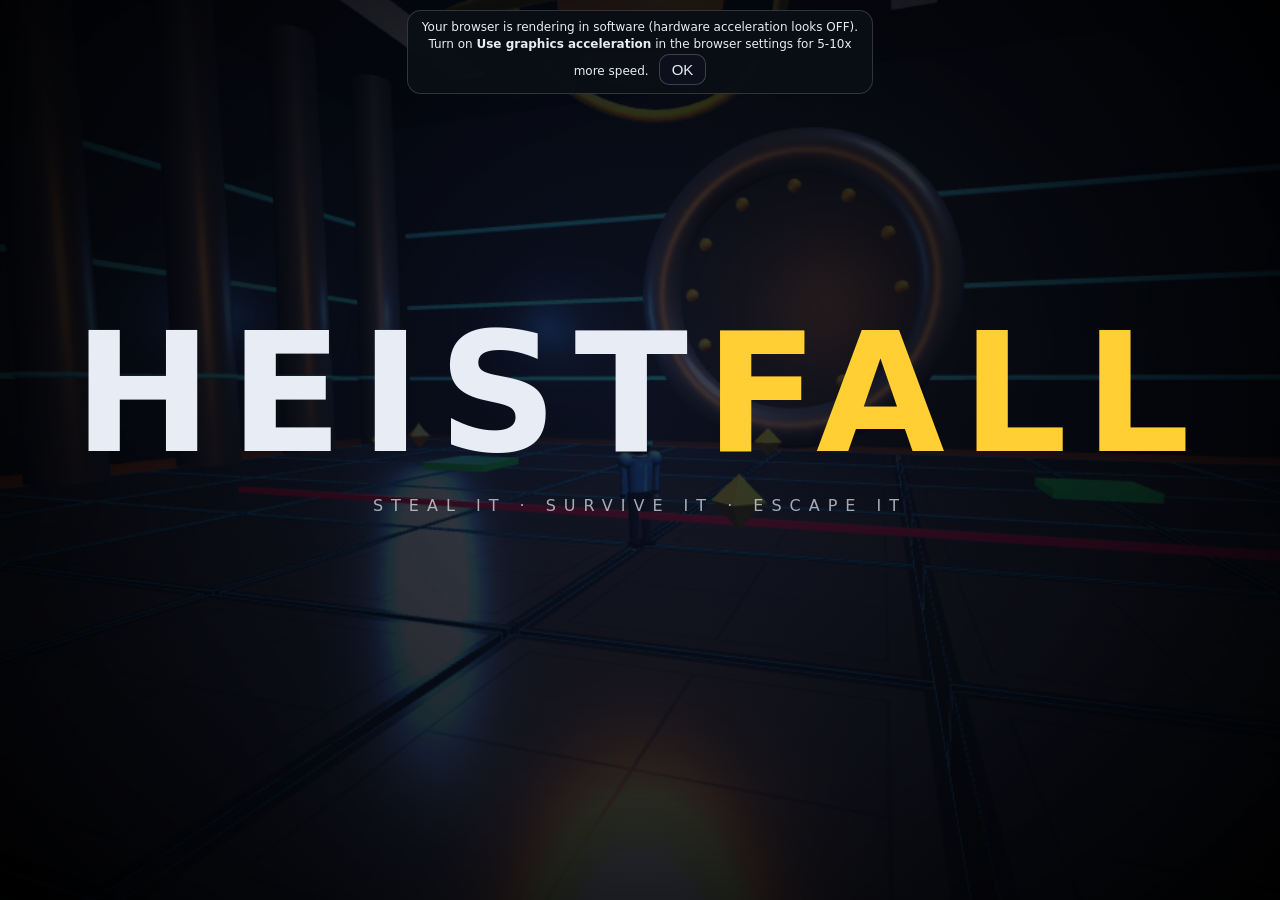
<file: index.html>
<!DOCTYPE html>
<html lang="en">
<head>
<meta charset="utf-8">
<meta name="viewport" content="width=device-width, initial-scale=1, maximum-scale=1, user-scalable=no, viewport-fit=cover, interactive-widget=resizes-content">
<title>HEISTFALL</title>
<meta name="theme-color" content="#05070d">
<meta name="color-scheme" content="dark">
<meta name="mobile-web-app-capable" content="yes">
<meta name="apple-mobile-web-app-capable" content="yes">
<meta name="apple-mobile-web-app-status-bar-style" content="black-translucent">
<meta name="apple-mobile-web-app-title" content="Heistfall">
<meta name="format-detection" content="telephone=no">
<link rel="manifest" href="manifest.webmanifest">
<link rel="icon" href="icon-192.png">
<link rel="apple-touch-icon" href="icon-192.png">
<link rel="stylesheet" href="style.css">
<link rel="stylesheet" href="mobile.css">
<link rel="stylesheet" href="phone.css">
<link rel="stylesheet" href="ui.css">
<link rel="stylesheet" href="hud.css">
<script>
/* Device profile: computed BEFORE the game starts so the renderer can be created correctly. */
(function(){
  var ua=navigator.userAgent||'',nav=navigator;
  var ios=/iPhone|iPad|iPod/.test(ua)||(nav.platform==='MacIntel'&&nav.maxTouchPoints>1);
  var android=/Android/i.test(ua);
  var coarse=!!(window.matchMedia&&matchMedia('(pointer:coarse)').matches);
  var touch=(nav.maxTouchPoints||0)>0||'ontouchstart' in window;
  var mobile=ios||android||/Mobile/i.test(ua)||(touch&&coarse&&Math.min(screen.width,screen.height)<900);
  var cores=nav.hardwareConcurrency||4,memKnown=typeof nav.deviceMemory==='number';
  /* Safari never reports deviceMemory: an unknown value must NOT be treated as 'low' (it made every iPhone render at 1/3 resolution). */
  var mem=memKnown?nav.deviceMemory:(ios?6:(mobile?4:8));
  var q=location.search||'';
  window.HF={ios:ios,android:android,mobile:mobile,touch:touch,coarse:coarse,cores:cores,mem:mem,
    lowEnd:mobile&&(ios?cores<=2:(cores<=4||(memKnown&&mem<=3))),dpr:window.devicePixelRatio||1,
    standalone:!!(nav.standalone||(window.matchMedia&&matchMedia('(display-mode: fullscreen), (display-mode: standalone)').matches)),
    aa:!mobile||ios||!(cores<=4||(memKnown&&mem<=3)),   /* MSAA: free on tile-based GPUs (iPhone, most Android) */
    noBatch:/[?&]nobatch\b/.test(q),forceTouch:/[?&]touch\b/.test(q),debug:/[?&]debug\b/.test(q)};
  document.documentElement.classList.add(mobile?'is-mobile':'is-desktop');
  if(ios)document.documentElement.classList.add('is-ios');
})();
</script>
</head>
<body>
<canvas id="c"></canvas><div id="fx"></div>
<div id="h"><div class="bar" id="hp" data-l="HEALTH"><i></i></div><div class="bar" id="al" data-l="ALERT"><i></i></div><div class="bar" id="ab" data-l="PULSE"><i></i></div><div class="bar" id="o2" data-l="OXYGEN"><i></i></div><div class="bar" id="ar" data-l="ARMOR"><i></i></div><div class="bar" id="hu" data-l="HUNGER"><i></i></div><div class="bar" id="th" data-l="THIRST"><i></i></div><div class="bar" id="jf" data-l="JETPACK"><i></i></div><div id="cmp"></div>
<div id="tp"></div><canvas id="mm" class="mm" width="180" height="180"></canvas><div id="bn"></div><div id="cm"></div>
<div id="hl"><kbd>H</kbd> hold for controls</div><div id="help"><b>CONTROLS</b><div class="g"><span>Move</span><kbd>WASD</kbd><span>Look</span><kbd>Mouse</kbd><span>Jump / Swim up</span><kbd>Space</kbd><span>Dash / Nitro</span><kbd>Shift</kbd><span>Interact / Enter / Exit</span><kbd>E</kbd><span>Punch</span><kbd>LMB</kbd><span>Shoot</span><kbd>RMB / G</kbd><span>Reload</span><kbd>R</kbd><span>Dive</span><kbd>C</kbd><span>Phone</span><kbd>P</kbd><span>Map</span><kbd>M</kbd><span>Emote</span><kbd>V</kbd><span>Pulse / Barricade</span><kbd>F / Q</kbd><span>Drive</span><kbd>WASD + Space brake</kbd><span>Pause</span><kbd>Esc</kbd></div></div><div id="dlg"></div><div id="ph"></div><div id="nt"></div></div>
<div id="cb"><i></i><i></i><u>SPACE · next shot</u></div><div id="sub"></div><div id="pm"></div><div id="ov"></div><div id="ft"></div>
<div id="m" style="display:flex"><div class="boot"><b>HEIST<span>FALL</span></b><i></i><small id="bootmsg">LOADING</small></div></div>
<script>
/* ---------- loader ----------
   Helper scripts download IN PARALLEL but execute IN ORDER (async=false), so a phone on a slow
   connection no longer waits for 8 sequential round-trips. libs/ is used if it exists, else the CDN. */
var CDN=[["three.min.js","https://cdnjs.cloudflare.com/ajax/libs/three.js/r128/three.min.js"],["CopyShader.js","https://cdn.jsdelivr.net/npm/three@0.128.0/examples/js/shaders/CopyShader.js"],["LuminosityHighPassShader.js","https://cdn.jsdelivr.net/npm/three@0.128.0/examples/js/shaders/LuminosityHighPassShader.js"],["EffectComposer.js","https://cdn.jsdelivr.net/npm/three@0.128.0/examples/js/postprocessing/EffectComposer.js"],["MaskPass.js","https://cdn.jsdelivr.net/npm/three@0.128.0/examples/js/postprocessing/MaskPass.js"],["ShaderPass.js","https://cdn.jsdelivr.net/npm/three@0.128.0/examples/js/postprocessing/ShaderPass.js"],["RenderPass.js","https://cdn.jsdelivr.net/npm/three@0.128.0/examples/js/postprocessing/RenderPass.js"],["UnrealBloomPass.js","https://cdn.jsdelivr.net/npm/three@0.128.0/examples/js/postprocessing/UnrealBloomPass.js"]];
function fail(t){var m=document.getElementById('m');m.style.display='flex';m.className='';m.innerHTML='<h2>HEISTFALL could not start</h2><pre style="white-space:pre-wrap;max-width:90%;text-align:left;font-size:13px">'+String(t).replace(/</g,'&lt;')+'</pre><button onclick="location.reload()">Reload</button>'}
addEventListener('error',function(e){if(window.__booted)return;fail((e.message||'error')+' ('+(e.filename||'').split('/').pop()+':'+(e.lineno||'?')+')')});
function bootSay(t){var e=document.getElementById('bootmsg');if(e)e.textContent=t}
function load(u){return new Promise(function(res){var e=document.createElement('script');e.src=u;e.async=false;e.onload=function(){res(1)};e.onerror=function(){res(0)};document.head.appendChild(e)})}
(async function(){
  bootSay('LOADING ENGINE');
  var useLocal=await load('libs/three.min.js');
  if(!useLocal&&!await load(CDN[0][1])){fail('three.min.js could not be loaded.\nPut it in the libs folder (run get_libs.py) or connect to the internet.');return}
  await Promise.all(CDN.slice(1).map(function(a){return load(useLocal?('libs/'+a[0]):a[1]).then(function(ok){return(ok||!useLocal)?ok:load(a[1])})}));
  bootSay('STARTING');
  if(!await load('game.js?v=5')){fail('Missing game file: game.js (it must sit next to index.html)');return}
  window.__booted=1; /* from here on an error in an optional layer can never replace the game with the error screen */
  await load('perf.js?v=5');   /* performance layer */
  await load('perf2.js?v=5');  /* performance layer 2 */
  await load('mobile.js?v=5'); /* touch + mobile UI layer */
  await load('loader.js?v=5'); /* menu -> game loading transition */
  await load('phone.js?v=5');  /* in-game smartphone */
  await load('district.js?v=5'); /* district quality of life */
  await load('nav.js?v=5');      /* navigation: route pill + waypoint marker */
})();
</script>
</body>
</html>
</file>
<file: style.css>
:root{color-scheme:dark;--bg:#0a0d14;--fg:#e8ecf5;--ac:#ffcf33;--ac2:#4aa8ff;--bad:#ff4a5e;--pn:rgba(14,18,30,.88);padding-top:env(safe-area-inset-top,0px);padding-bottom:env(safe-area-inset-bottom,0px);box-sizing:border-box}
html,body{margin:0;height:100%;background:var(--bg);color:var(--fg);font-family:system-ui,-apple-system,"Segoe UI",sans-serif;overflow:hidden}
canvas{display:block;width:100%;height:100%}
#m,#h{position:fixed;inset:0}
#m{display:flex;flex-direction:column;align-items:center;justify-content:center;background:radial-gradient(circle at 50% 30%,#1b2440cc,#05070dee);text-align:center;padding:16px;overflow:auto}
h1{font-size:clamp(40px,9vw,92px);margin:0;letter-spacing:.12em;color:var(--ac);text-shadow:0 0 30px #ffcf3366}
h2{margin:6px 0 14px;font-weight:500;opacity:.8}
.row{display:flex;flex-wrap:wrap;gap:10px;justify-content:center;margin:8px 0}
button{background:var(--pn);color:var(--fg);border:1px solid #fff3;border-radius:10px;padding:12px 18px;font-size:15px;cursor:pointer;min-width:120px}
button:hover,button.on{border-color:var(--ac);color:var(--ac)}
.card{width:150px;text-align:left;min-width:0}
.card b{display:block;font-size:17px}.card small{opacity:.7}
p.s{max-width:620px;line-height:1.5;opacity:.9}
#h{pointer-events:none;display:none}
.bar{position:absolute;left:18px;height:14px;width:220px;background:#0008;border:1px solid #fff3;border-radius:7px;overflow:hidden}
.bar i{display:block;height:100%;width:100%}
#hp{top:18px}#hp i{background:#4cff8a}#al{top:40px}#al i{background:var(--bad);width:0}#ab{top:62px;height:8px}#ab i{background:var(--ac2)}
#tp{position:absolute;top:16px;right:18px;text-align:right;line-height:1.5;text-shadow:0 2px 6px #000}
#cm{position:absolute;bottom:22px;left:50%;transform:translateX(-50%);background:var(--pn);padding:8px 16px;border-radius:10px;border:1px solid var(--bad);color:#ff9aa6;max-width:80%;font-size:14px}
#bn{position:absolute;top:30%;width:100%;text-align:center;font-size:clamp(26px,5vw,56px);font-weight:800;color:var(--ac);text-shadow:0 0 24px #000;letter-spacing:.08em;opacity:0;transition:opacity .4s}
#hl{position:absolute;bottom:22px;left:18px;font-size:12px;opacity:.6;line-height:1.5}
#m.home{align-items:flex-start;justify-content:center;text-align:left;background:linear-gradient(90deg,#04060bf2 0%,#04060bb0 38%,#0000 75%);padding:0 6vw}
.logo{font-size:clamp(48px,8vw,110px);font-weight:900;letter-spacing:.06em;line-height:1;color:#fff;text-shadow:0 0 40px #4aa8ff55}.logo b{color:var(--ac)}
.tag{letter-spacing:.5em;font-size:12px;opacity:.6;margin:6px 0 34px}
.nav{display:flex;flex-direction:column;gap:2px}
.nav button{background:none;border:0;border-left:3px solid transparent;text-align:left;font-size:22px;font-weight:700;letter-spacing:.14em;padding:10px 22px;min-width:340px;color:#aab3c8;transition:.15s;border-radius:0}
.nav button small{display:block;font-size:11px;font-weight:400;letter-spacing:.1em;opacity:.55}
.nav button.sel,.nav button:hover{color:#fff;border-left-color:var(--ac);background:linear-gradient(90deg,#ffcf3322,transparent)}
.ops{position:fixed;right:5vw;bottom:5vh;display:flex;gap:12px}
.op{width:150px;padding:12px;border-radius:4px;background:#080b14cc;border:1px solid #fff2;cursor:pointer}
.op.on{border-color:var(--ac);box-shadow:0 0 20px #ffcf3344}.op b{display:block;letter-spacing:.12em}.op small{display:block;opacity:.6;margin:3px 0 6px;font-size:11px}
.st{height:4px;background:#fff2;margin:3px 0}.st i{display:block;height:100%;background:var(--ac2)}
.ft{position:fixed;left:6vw;bottom:3vh;font-size:11px;opacity:.5;letter-spacing:.12em}.vg{position:fixed;inset:0;pointer-events:none;box-shadow:inset 0 0 160px #000}
@media(max-width:800px){.ops{position:static;margin-top:20px}}
.sd{display:inline-block;width:22px;height:22px;border-radius:50%;margin:3px;border:2px solid #fff3;cursor:pointer}.sd.on{border-color:var(--ac);transform:scale(1.25)}.sk{position:fixed;left:6vw;bottom:9vh;max-width:46vw}.sk small{display:block;letter-spacing:.14em;opacity:.7;font-size:11px;margin-bottom:4px}.pk{position:fixed;right:5vw;top:5vh;width:230px}.pk h4{margin:0 0 6px;letter-spacing:.2em;font-size:12px;opacity:.7}.pc{display:block;width:100%;text-align:left;margin:4px 0;padding:7px 10px;min-width:0;font-size:12px;border-radius:4px}.pc.on{border-color:var(--ac);color:var(--ac)}.pc small{display:block;opacity:.6}@media(max-width:800px){.pk,.sk{position:static;margin-top:14px;width:auto;max-width:none}}
#m.ward{align-items:flex-start;justify-content:center;text-align:left;background:linear-gradient(90deg,#04060bf2 0%,#04060bb0 40%,#0000 70%);padding:0 6vw}.ops2{display:flex;gap:12px;margin:0 0 16px;flex-wrap:wrap}.sk2{max-width:520px}.sk2 small{display:block;letter-spacing:.14em;opacity:.7;font-size:11px;margin-bottom:4px}
#fx{position:fixed;inset:0;pointer-events:none;background:radial-gradient(ellipse at center,transparent 55%,#000b 100%)}
kbd{background:#1a2030;border:1px solid #fff4;border-bottom-width:3px;border-radius:5px;padding:1px 7px;font:700 12px system-ui;color:#fff}
.bar{height:16px!important;width:270px!important;background:#070b16cc!important;border:1px solid #33ccff66!important;border-radius:3px!important;transform:skewX(-18deg);overflow:visible!important;left:26px!important;box-shadow:0 0 14px #33ccff22}
.bar::before{content:attr(data-l);position:absolute;left:10px;top:0;font:700 9px/16px system-ui;letter-spacing:.25em;color:#fff;z-index:2;text-shadow:0 0 4px #000}
.bar::after{content:"";position:absolute;inset:0;background:repeating-linear-gradient(90deg,transparent 0 17px,#0009 17px 19px);z-index:1}
.bar i{border-radius:2px;box-shadow:0 0 14px currentColor}
#hp{top:20px!important}#hp i{background:linear-gradient(90deg,#1fdc7a,#8dffb0)!important;color:#1fdc7a}
#al{top:46px!important}#al i{background:linear-gradient(90deg,#ff2d55,#ff9a5a)!important;color:#ff2d55}
#ab{top:72px!important;height:10px!important}#ab i{background:linear-gradient(90deg,#33aaff,#8ae0ff)!important;color:#33aaff}
#o2{top:92px!important;display:none}#o2 i{background:linear-gradient(90deg,#33e0ff,#b8f4ff)!important;color:#33e0ff}
#tp{background:#070b16b0;border-right:3px solid #33ccff;padding:8px 14px;border-radius:6px 0 0 6px;right:0!important;font-size:13px}
.dist #tp{top:190px!important}.clk{font-weight:800;color:#33ccff;font-size:16px}.cash{color:#6dff9a;font-weight:700}.stars{color:#ffcf33;letter-spacing:2px}.stars i{color:#fff3;font-style:normal}
#cm{background:#0a0f1ad9!important;border:1px solid #33ccff66!important;color:#e8ecf5!important;border-radius:8px!important;bottom:60px!important}
#hl{opacity:.55;font-size:11px;bottom:14px!important;left:26px!important}
#help{display:none;position:absolute;top:50%;left:50%;transform:translate(-50%,-50%);background:#070b16ee;border:1px solid #33ccff88;border-radius:12px;padding:16px 22px;font-size:13px}
#help .g{display:grid;grid-template-columns:1fr auto;gap:6px 24px;margin-top:10px}
#dlg{display:none;position:absolute;bottom:110px;left:50%;transform:translateX(-50%);width:min(560px,90vw);background:#0a0f1af0;border:1px solid #ffcf33aa;border-radius:10px;padding:12px 18px;font-size:14px;pointer-events:auto}
#dlg p{margin:6px 0 10px;line-height:1.45}#dlg small{opacity:.8}
#ph{display:none;position:absolute;top:50%;left:50%;transform:translate(-50%,-50%);width:330px;max-height:82vh;overflow:auto;background:#0b1020f2;border:2px solid #33ccff;border-radius:26px;padding:18px;pointer-events:auto;box-shadow:0 0 40px #33ccff55}
#ph h4{margin:12px 0 6px;font-size:11px;letter-spacing:.25em;opacity:.7}#ph .col{display:flex;flex-direction:column;gap:6px}#ph button{min-width:0;padding:8px 12px;font-size:13px}
#ar{top:96px!important;display:none}#ar i{background:linear-gradient(90deg,#8aa0c8,#d8e4ff)!important;color:#8aa0c8}#o2{top:122px!important}
#cmp{display:none;position:absolute;top:14px;left:50%;transform:translateX(-50%);background:#070b16b0;border:1px solid #33ccff55;border-radius:20px;padding:3px 18px;font-size:13px;letter-spacing:.15em}
#tp{display:flex!important;flex-direction:column;gap:6px;align-items:flex-end;background:none!important;border:0!important;padding:0!important}
.rc{background:linear-gradient(90deg,#0a0f1a00,#0a0f1ae8 35%);border-right:3px solid #33ccff;padding:6px 14px 6px 34px;display:flex;align-items:center;gap:12px;min-width:210px;justify-content:flex-end;border-radius:4px 0 0 4px;text-shadow:0 1px 3px #000}
.wxc .wi{font-size:26px}.clk{font-size:20px;font-weight:800;color:#33ccff}.rc small{opacity:.7;font-size:10px;letter-spacing:.15em;display:block}
.cash{font-size:20px;font-weight:800;color:#6dff9a}.stars{font-size:17px;letter-spacing:2px;color:#ffcf33}.stars.hot{animation:bl .5s infinite alternate}@keyframes bl{to{opacity:.4}}
.wpc{flex-direction:column;align-items:flex-end;gap:4px}.wpc b{letter-spacing:.2em;margin-right:10px;color:#ffcf33}.wk{display:flex;gap:4px}.wk em{font-style:normal;font-size:10px;width:18px;height:18px;line-height:18px;text-align:center;border:1px solid #fff2;border-radius:3px;opacity:.35}.wk em.ow{opacity:.8}.wk em.on{background:#ffcf33;color:#000;opacity:1}
.spd{flex-direction:column;align-items:flex-end;gap:2px}.spd b{font-size:34px;line-height:1}.sb{width:170px;height:6px;background:#fff2;border-radius:3px;overflow:hidden}.sb i{display:block;height:100%;background:linear-gradient(90deg,#33ccff,#ffcf33,#ff4a5e);border-radius:3px}.sb.hp i{background:#4cff8a}
.obj{flex-direction:column;align-items:flex-end;gap:3px;max-width:260px;text-align:right}
#pm{display:none;position:fixed;inset:0;z-index:30;background:radial-gradient(circle at 25% 40%,#101a30f2,#04060bfa);padding:6vh 6vw;overflow:auto}
.pmw{display:flex;gap:4vw;max-width:1100px;margin:0 auto}.pml{display:flex;flex-direction:column;gap:6px;min-width:230px}.pml button{text-align:left;letter-spacing:.14em;font-weight:700}button.sel{border-color:var(--ac);color:var(--ac)}.pml hr{width:100%;border:0;border-top:1px solid #fff2}.pmt{font-size:28px;font-weight:900;letter-spacing:.3em;margin-bottom:10px;color:var(--ac)}.pmr{flex:1;line-height:1.5}.pmr h2{margin:0 0 10px;letter-spacing:.2em}.pmr h4{margin:14px 0 6px;font-size:11px;letter-spacing:.25em;opacity:.7}.dim{opacity:.65;font-size:13px}
.cg{display:grid;grid-template-columns:200px repeat(4,auto);gap:6px 8px;align-items:center;justify-content:start}.cg h4{grid-column:1/-1}.rm{display:grid;grid-template-columns:1fr auto;gap:6px 24px;max-width:520px;margin:10px 0}.sl{display:grid;grid-template-columns:240px 1fr;gap:12px;align-items:center;max-width:620px}.lg{display:grid;grid-template-columns:1fr 1fr;gap:8px}.lg i{display:inline-block;width:12px;height:12px;border-radius:3px;margin-right:8px;vertical-align:middle}
#nt{position:absolute;left:26px;bottom:78px;display:flex;flex-direction:column;gap:6px;pointer-events:none;align-items:flex-start}.nt{background:#0a0f1aeb;border-left:3px solid #33ccff;padding:7px 14px;border-radius:0 6px 6px 0;font-size:13px;animation:ntin .25s ease-out;text-shadow:0 1px 2px #000}.nt.good{border-color:#6dff9a}.nt.bad{border-color:#ff4a5e;color:#ffb8c0}.nt.gold{border-color:#ffcf33;color:#ffe9a0}@keyframes ntin{from{transform:translateX(-30px);opacity:0}}
#ov{position:fixed;inset:0;z-index:25;pointer-events:none;display:none;align-items:center;justify-content:center;flex-direction:column;text-align:center}#ov.on{display:flex}#ov b{font-size:clamp(50px,11vw,150px);letter-spacing:.14em;font-weight:900;animation:ovin 1s ease-out}#ov small{letter-spacing:.3em;opacity:.8;margin-top:10px}#ov.wasted{background:radial-gradient(#0000,#3a0508cc)}#ov.wasted b{color:#d3202e;text-shadow:0 0 40px #000}#ov.busted{background:radial-gradient(#0000,#0a1a4acc)}#ov.busted b{color:#4a7bff}@keyframes ovin{from{transform:scale(1.6);opacity:0}}
#ft{position:fixed;inset:0;z-index:24;background:#000;opacity:0;pointer-events:none;display:flex;align-items:center;justify-content:center;transition:opacity .7s}#ft.on{opacity:1}#ft div{text-align:center}#ft small{display:block;letter-spacing:.4em;opacity:.6}#ft b{font-size:34px;letter-spacing:.2em}#ft i{display:block;width:120px;height:2px;background:linear-gradient(90deg,#0000,var(--ac),#0000);margin:14px auto 0;animation:ftl 1s infinite}@keyframes ftl{50%{width:220px}}
#m.intro{background:radial-gradient(circle at 50% 45%,#0a1020cc,#000e);align-items:center;text-align:center}.il{font-size:clamp(50px,13vw,170px);font-weight:900;letter-spacing:.1em;line-height:1;animation:ilin 2.2s ease-out}.il b{color:var(--ac)}@keyframes ilin{from{letter-spacing:.7em;opacity:0;filter:blur(14px)}}.it{letter-spacing:.5em;opacity:0;animation:itin 1s 1.6s forwards;margin-top:18px}.ik{margin-top:60px;letter-spacing:.4em;font-size:12px;opacity:0;animation:itin .8s 2.6s forwards,blk 1.2s 3.4s infinite}@keyframes itin{to{opacity:.7}}@keyframes blk{50%{opacity:.15}}
#m.outro{background:#000;align-items:center;text-align:center}.ol p{letter-spacing:.5em;opacity:0;animation:itin 1.5s .3s forwards}.ol h1{animation:ilin 2.4s .8s both}.ol small{display:block;margin-top:14px;letter-spacing:.3em;opacity:0;animation:itin 1s 2.4s forwards}
#cmp{flex-direction:column;align-items:center}.cs{position:relative;width:300px;height:20px;overflow:hidden}.cs span{position:absolute;transform:translateX(-50%);font-weight:800;font-size:13px}#cmp b{font-size:10px;opacity:.7;letter-spacing:.2em}
.fc{background:#ffffff0d;border-radius:6px;padding:6px 10px;font-size:12px;display:flex;flex-direction:column}.fc small{opacity:.7}.fc span{color:var(--ac);font-size:11px}
.ab{display:inline-block!important;width:auto!important;min-width:0!important;margin:3px;padding:6px 10px!important;font-size:12px}
#bn{color:#fff!important;font-size:clamp(20px,3.4vw,38px)!important;font-weight:300!important;letter-spacing:.3em;text-transform:uppercase}
#hu,#th,#jf{display:none;height:10px!important}#hu{top:150px!important}#th{top:168px!important}#jf{top:186px!important}#hu i{background:linear-gradient(90deg,#ff9a3a,#ffd08a)!important;color:#ff9a3a}#th i{background:linear-gradient(90deg,#33b8ff,#a0e0ff)!important;color:#33b8ff}#jf i{background:linear-gradient(90deg,#ffcf33,#fff0a0)!important;color:#ffcf33}
#cb{position:fixed;inset:0;z-index:22;pointer-events:none;opacity:0;transition:opacity .4s}#cb.on{opacity:1}#cb i{position:absolute;left:0;right:0;height:11vh;background:#000}#cb i:first-child{top:0}#cb i:nth-child(2){bottom:0}#cb u{position:absolute;right:20px;bottom:3vh;font-size:11px;opacity:.6;letter-spacing:.2em;text-decoration:none}
#sub{position:fixed;left:50%;transform:translateX(-50%);bottom:13vh;z-index:23;max-width:70vw;text-align:center;font-size:clamp(15px,2vw,24px);text-shadow:0 2px 6px #000;pointer-events:none}#sub small{display:block;letter-spacing:.3em;color:var(--ac);font-size:.55em;margin-bottom:4px}
.info{position:fixed;left:6vw;bottom:11vh;max-width:380px;background:#080b14b8;border-left:3px solid var(--ac);padding:10px 16px}.info p{margin:4px 0 8px;opacity:.85;font-size:13px}.info small{opacity:.6;letter-spacing:.12em}
.res,.brief{text-align:center;max-width:620px;margin:0 auto}.res small,.brief small{letter-spacing:.4em;opacity:.7}.res h1,.brief h1{font-size:clamp(30px,5vw,56px);letter-spacing:.14em;margin:6px 0}.res.win h1{color:var(--ac)}.res.lose h1{color:var(--bad)}.rk{font-size:90px;font-weight:900;line-height:1;margin:4px 0 12px;color:var(--ac);text-shadow:0 0 30px #ffcf3355}.stats{display:grid;grid-template-columns:1fr auto;gap:6px 30px;max-width:340px;margin:0 auto 14px;text-align:left}.stats span{opacity:.7}.brief ul{list-style:none;padding:0;margin:14px 0}.brief li{padding:8px 14px;margin:5px 0;background:#ffffff0d;border-left:3px solid var(--ac)}
/* overlay panels (news, danger, tutorial, emotes, mission result, error, fps) */
#nws,#dng,#tut,#emw,#mres{position:absolute;display:none;background:var(--pn);border:1px solid #fff3;border-radius:10px;padding:8px 14px;line-height:1.4;box-sizing:border-box;text-shadow:0 1px 4px #000}
#nws.on,#dng.on,#tut.on,#emw.on,#mres.on{display:block}
#nws{left:18px;bottom:56px;max-width:min(420px,60vw);font-size:13px;border-left:3px solid var(--ac2)}
#nws b{color:var(--ac2);letter-spacing:.2em;font-size:11px;margin-right:8px}
#dng{top:80px;left:50%;transform:translateX(-50%);text-align:center;border-color:var(--bad);max-width:min(520px,80vw)}
#dng b{display:block;color:var(--bad);letter-spacing:.2em;font-size:12px}
#dng.l2{background:#3a0a14dd;animation:dp 1s infinite alternate}@keyframes dp{to{border-color:#fff}}
#tut{left:18px;top:42%;max-width:min(300px,45vw)}
#tut small{display:block;opacity:.65;font-size:11px;letter-spacing:.1em;margin-bottom:4px}
#tut b{display:block;font-size:15px;margin-bottom:6px}
#emw{left:50%;top:38%;transform:translate(-50%,-50%);display:none;text-align:left;min-width:220px}
#emw.on{display:grid;gap:4px}
#emw b{color:var(--ac);letter-spacing:.2em;font-size:12px;text-align:center}
#mres{top:22%;left:50%;transform:translateX(-50%);text-align:center;padding:14px 36px;min-width:260px}
#mres b{display:block;font-size:26px;letter-spacing:.14em}
#mres.win b{color:#4cff8a}#mres.lose b{color:var(--bad)}
#mres em{display:block;font-style:normal;font-weight:800;color:#4cff8a;font-size:20px}
#mres small{display:block;opacity:.7}
#er{position:absolute;display:none;left:50%;bottom:90px;transform:translateX(-50%);background:#300c;color:#ffb0b8;border:1px solid var(--bad);border-radius:8px;padding:6px 12px;font-size:12px;max-width:80vw}
#fps{position:absolute;right:18px;bottom:6px;font-size:11px;opacity:.7}
/* WARDEN MODE hud */
#h.wdm>:not(#wd):not(#bn):not(#cm):not(#nt):not(#tut):not(#nws):not(#er){display:none!important}
#wd{position:absolute;inset:0;pointer-events:none;display:none}
#wd .wtop{position:absolute;top:14px;left:14px;right:14px;display:flex;justify-content:space-between;align-items:flex-start;gap:14px}
#wd .wbox,#wd .wcores{background:var(--pn);border:1px solid #fff3;border-radius:10px;padding:8px 14px;min-width:220px;text-shadow:0 1px 4px #000}
#wd .wbox small{display:block;letter-spacing:.2em;font-size:10px;opacity:.7}
#wd .wbox b{display:block;font-size:20px;letter-spacing:.06em}
#wd .wbox span{font-size:12px;color:var(--ac)}
#wd .wbox.r{text-align:right}
#wd .wen{height:8px;background:#0008;border-radius:4px;overflow:hidden;margin:5px 0}
#wd .wen i{display:block;height:100%;width:100%;background:linear-gradient(90deg,#33ccff,#aa66ff);transition:width .15s}
#wd .wcores{text-align:center;min-width:0}
#wd .wcores small{display:block;letter-spacing:.2em;font-size:10px;opacity:.7}
#wd .wcores i{font-style:normal;font-size:24px;margin:0 3px}
#wd .wcores .o{color:#33ffee}#wd .wcores .c{color:var(--ac)}#wd .wcores .x{color:#444}
#wd .wtools{position:absolute;bottom:18px;left:50%;transform:translateX(-50%);display:flex;gap:8px}
#wd .wslot{pointer-events:auto;cursor:pointer;min-width:112px;background:var(--pn);border:1px solid #fff3;border-bottom:3px solid var(--c);border-radius:10px;padding:8px 10px;text-align:center;transition:transform .1s}
#wd .wslot.on{background:#1b2a44;box-shadow:0 0 14px var(--c);transform:translateY(-6px)}
#wd .wslot.no{opacity:.45}
#wd .wslot kbd{position:absolute;margin:-18px 0 0 -8px;background:#000a;border:1px solid #fff4;border-radius:4px;padding:0 5px;font-size:11px}
#wd .wslot b{display:block;font-size:12px;letter-spacing:.08em}
#wd .wslot small{opacity:.75;font-size:11px}
#wcard{position:absolute;left:50%;top:22%;transform:translateX(-50%);text-align:center;pointer-events:auto}
#wcard h3{letter-spacing:.3em;margin:0 0 12px;text-shadow:0 2px 8px #000}
#wcard .wcr{display:flex;gap:14px}
#wcard .wc{width:210px;background:var(--pn);border:1px solid var(--ac);border-radius:12px;padding:16px;cursor:pointer}
#wcard .wc:hover{background:#243350}
#wcard .wc kbd{display:inline-block;margin-bottom:6px}
#wcard .wc b{display:block;margin-bottom:4px}
#wcard .wc small{opacity:.8}
#wflash{position:absolute;inset:0;background:radial-gradient(#0000 40%,#ff224499);opacity:0;pointer-events:none}

/* new minimap */
.mm{position:absolute;top:16px;right:16px;width:176px;height:176px;display:none;border-radius:50%;filter:drop-shadow(0 4px 14px #000b)}
.mm.big{top:50%;left:50%;right:auto;transform:translate(-50%,-50%);width:min(88vh,880px);height:min(88vh,880px);border-radius:18px;border:1px solid #4b6a86;pointer-events:auto;z-index:5;cursor:crosshair;filter:none;box-shadow:0 0 40px #000c}
#gps{position:absolute;top:196px;right:16px;width:176px;text-align:center;font-size:12px;letter-spacing:.12em;color:#33ccff;text-shadow:0 1px 4px #000;display:none}

/* combat HUD */
#xh{position:absolute;left:50%;top:50%;width:0;height:0;display:none;--g:10px;pointer-events:none}
#xh i{position:absolute;background:#fff;box-shadow:0 0 2px #000;opacity:.9}
#xh i:nth-child(1){width:2px;height:9px;left:-1px;top:calc(-9px - var(--g))}
#xh i:nth-child(2){width:2px;height:9px;left:-1px;top:var(--g)}
#xh i:nth-child(3){width:9px;height:2px;top:-1px;left:calc(-9px - var(--g))}
#xh i:nth-child(4){width:9px;height:2px;top:-1px;left:var(--g)}
#xh b{position:absolute;width:3px;height:3px;left:-1.5px;top:-1.5px;background:#ff4a5e;border-radius:50%;box-shadow:0 0 3px #000}
#hmk{position:absolute;left:50%;top:50%;width:0;height:0;opacity:0;pointer-events:none}
#hmk i{position:absolute;width:2px;height:9px;background:#fff;left:-1px;top:-4px;box-shadow:0 0 2px #000}
#hmk i:nth-child(1){transform:rotate(45deg) translateY(-12px)}#hmk i:nth-child(2){transform:rotate(-45deg) translateY(-12px)}
#hmk i:nth-child(3){transform:rotate(45deg) translateY(12px)}#hmk i:nth-child(4){transform:rotate(-45deg) translateY(12px)}
#hmk.head i{background:#ffd24a}#hmk.kill i{background:#ff4a5e;height:12px}
#scope{position:absolute;inset:0;display:none;pointer-events:none;background:radial-gradient(circle at 50% 50%,transparent 0,transparent 24vmin,#000e 24.4vmin);}
#scope:after{content:"";position:absolute;left:0;right:0;top:50%;height:1px;background:#000a}#scope:before{content:"";position:absolute;top:0;bottom:0;left:50%;width:1px;background:#000a}
#dmgv{position:absolute;inset:0;pointer-events:none;opacity:0;background:radial-gradient(ellipse at center,#0000 45%,#ff1a2eaa 100%)}
#dnr{position:absolute;inset:0;pointer-events:none;overflow:hidden}
#dnr .dn{position:absolute;left:0;top:0;display:none;font-weight:800;font-size:15px;text-shadow:0 1px 3px #000,0 0 6px #000;margin:-10px 0 0 -8px}
#h.wdm #xh,#h.wdm #hmk,#h.wdm #scope,#h.wdm #dmgv,#h.wdm #dnr{display:none!important}

/* touch controls v2 */
/* on foot */
@media (pointer:coarse){body.touchon #h{--hs:.9}}

/* alien contracts */
#xm{position:absolute;display:none;top:222px;right:16px;max-width:200px;text-align:right;font-size:11px;letter-spacing:.08em;color:#7aff3a;background:var(--pn);border:1px solid #7aff3a66;border-radius:8px;padding:6px 10px;text-shadow:0 1px 3px #000}
</file>
<file: mobile.css>
/* =====================================================================
   HEISTFALL - mobile / touch layer (loaded after style.css)
   1. loading screen  2. touch hygiene  3. responsive menus
   4. responsive HUD  5. touch controls (#tui)  6. overlays
   ===================================================================== */

/* ---------- 1. loading screen ---------- */
.boot{display:flex;flex-direction:column;align-items:center;gap:14px;font-weight:900;letter-spacing:.12em}
.boot b{font-size:clamp(34px,9vw,84px);color:#fff}.boot b span{color:var(--ac)}
.boot i{display:block;width:min(240px,60vw);height:3px;background:#fff2;border-radius:2px;position:relative;overflow:hidden}
.boot i:after{content:"";position:absolute;inset:0;width:40%;background:var(--ac);animation:bootbar 1.1s infinite ease-in-out}
@keyframes bootbar{from{transform:translateX(-100%)}to{transform:translateX(260%)}}
.boot small{letter-spacing:.4em;font-size:11px;opacity:.6;font-weight:600}

/* ---------- 2. touch hygiene (applies on every device that can touch) ---------- */
html{height:100%;overscroll-behavior:none;-webkit-text-size-adjust:100%;text-size-adjust:100%}
body{overscroll-behavior:none;-webkit-tap-highlight-color:transparent}
html.is-mobile body,body.touchon{position:fixed;inset:0;width:100%;height:100%;overflow:hidden}
html.is-mobile *,body.touchon *{-webkit-touch-callout:none;-webkit-tap-highlight-color:transparent}
html.is-mobile,body.touchon{-webkit-user-select:none;user-select:none}
html.is-mobile #c,body.touchon #c{touch-action:none}
#m,#pm,#ph,#dlg,.scroll-y{touch-action:pan-y;-webkit-overflow-scrolling:touch;overscroll-behavior:contain}
.mm.big{touch-action:none}
button{touch-action:manipulation}
input[type=range]{touch-action:pan-x;height:34px}
@media (pointer:coarse){
  button,.nav button,.pc,.op,.sd,.wslot,.wc,.slot{min-height:44px}
  input[type=range]{width:100%;min-width:150px}
  input[type=range]::-webkit-slider-thumb{width:28px;height:28px}
  input[type=range]::-moz-range-thumb{width:28px;height:28px}
}
/* hover-only decoration must not "stick" after a tap */
@media (hover:none){button:hover{border-color:#fff3;color:inherit}.nav button:hover{color:#aab3c8;border-left-color:transparent;background:none}
  .nav button.sel{color:#fff;border-left-color:var(--ac);background:linear-gradient(90deg,#ffcf3322,transparent)}}

/* ---------- 3. responsive menus ---------- */
/* generic menu screen: tall content must stay scrollable from its very top (centre-overflow bug) */
#m:not(.home):not(.intro):not(.outro){justify-content:flex-start;padding-left:max(16px,env(safe-area-inset-left));padding-right:max(16px,env(safe-area-inset-right));padding-top:max(16px,env(safe-area-inset-top));padding-bottom:max(16px,env(safe-area-inset-bottom))}
#m:not(.home):not(.intro):not(.outro)>:first-child{margin-top:auto}
#m:not(.home):not(.intro):not(.outro)>:last-child{margin-bottom:auto}
#m.intro{cursor:pointer}
.ik{animation:ikb 1.4s infinite alternate}@keyframes ikb{from{opacity:.35}to{opacity:1}}
.is-mobile .ik{font-size:18px;letter-spacing:.35em}

@media (max-width:900px),(max-height:560px){
  #m.home:not([style*="none"]){display:grid!important;grid-template-columns:minmax(0,1.05fr) minmax(0,.95fr);grid-template-rows:auto minmax(0,1fr);align-items:stretch;justify-content:stretch;align-content:stretch;gap:0 14px;overflow:hidden;
    padding:max(8px,env(safe-area-inset-top)) max(16px,env(safe-area-inset-right)) max(8px,env(safe-area-inset-bottom)) max(16px,env(safe-area-inset-left));
    background:linear-gradient(90deg,#04060bf5 0%,#04060bd8 52%,#04060b80 100%)}
  #m.home .logo{grid-column:1;grid-row:1;font-size:clamp(30px,10vh,64px);margin-bottom:4px}
  #m.home .tag{display:none}
  #m.home .nav{grid-column:1;grid-row:2;overflow-y:auto;min-height:0;padding-right:4px;touch-action:pan-y;-webkit-overflow-scrolling:touch}
  #m.home .nav button{min-width:0;width:100%;font-size:clamp(14px,4.2vh,19px);padding:8px 14px;letter-spacing:.1em}
  #m.home .nav button small{font-size:10px;letter-spacing:.06em}
  #m.home .pk{position:static;grid-column:2;grid-row:1/3;width:auto;overflow-y:auto;min-height:0;align-self:start;max-height:100%;touch-action:pan-y}
  #m.home .pk button{width:100%;margin-bottom:6px}
  #m.home .info,#m.home .ft,#m.home .vg{display:none}
}
@media (max-width:700px) and (orientation:portrait){
  #m.home{grid-template-columns:minmax(0,1fr);grid-template-rows:auto minmax(0,1fr) auto}
  #m.home .logo{font-size:clamp(34px,12vw,60px)}
  #m.home .nav{grid-row:2}
  #m.home .pk{grid-column:1;grid-row:3;max-height:34vh}
  #m.home .pk div,#m.home .pk .pcs{display:grid;grid-template-columns:1fr 1fr;gap:6px}
}
/* sub-menus, brief, district, wardrobe, results */
@media (max-width:900px),(max-height:560px){
  h1{font-size:clamp(26px,8vh,56px)}
  .row{gap:8px}.row button{min-width:0;flex:1 1 130px;padding:10px 12px;font-size:14px}
  p.s{font-size:14px;max-width:92vw}
  .dm{width:100%;max-width:760px}.dm h1{margin:2px 0}
  .slots{display:flex;gap:8px;flex-wrap:wrap;justify-content:center}.slot{flex:1 1 150px;min-width:0}
  .ops{position:static!important;margin:10px 0;flex-wrap:wrap}.op{width:auto;flex:1 1 130px}
  .sk,.sk2{position:static;max-width:100%}
  #m.ward:not([style*="none"]){display:block!important;overflow:auto;padding:12px max(16px,env(safe-area-inset-left))}
}

/* pause menu + settings */
@media (max-width:900px),(max-height:560px){
  #pm{padding:max(8px,env(safe-area-inset-top)) max(12px,env(safe-area-inset-right)) max(8px,env(safe-area-inset-bottom)) max(12px,env(safe-area-inset-left));overflow:hidden}
  .pmw{gap:10px;height:100%;max-width:none}
  .pml{min-width:0;width:34%;max-width:210px;overflow-y:auto;gap:5px;touch-action:pan-y}
  .pml button{padding:8px 10px;font-size:13px;letter-spacing:.08em;min-width:0}
  .pmt{font-size:20px;letter-spacing:.2em;margin-bottom:6px}
  .pmr{overflow-y:auto;min-width:0;max-height:100%;touch-action:pan-y;-webkit-overflow-scrolling:touch}
  .sl{grid-template-columns:minmax(0,1fr);gap:4px 12px}.sl>span{opacity:.8;margin-top:6px;font-size:13px}
  .cg,.rm{grid-template-columns:minmax(0,1fr) auto;gap:6px 10px}
  .lg{grid-template-columns:1fr}
}
@media (max-width:640px) and (orientation:portrait){
  .pmw{flex-direction:column}.pml{width:100%;max-width:none;flex-direction:row;overflow-x:auto;overflow-y:hidden;flex:0 0 auto}
  .pml button{white-space:nowrap}.pml hr{display:none}
}
/* shops / dialogs / phone / atlas */
@media (max-width:900px),(max-height:560px){
  #dlg{bottom:calc(8px + env(safe-area-inset-bottom));width:min(620px,94vw);max-height:60vh;overflow-y:auto;padding:10px 14px}
  #dlg button{min-height:42px}
  #ph{width:min(330px,92vw);max-height:92vh}
  .mm.big{width:min(94vw,94vh)!important;height:min(94vw,94vh)!important}
}

/* ---------- 4. responsive HUD (phones) ---------- */
@media (max-width:900px) and (pointer:coarse),(max-height:520px) and (pointer:coarse){
  #h{--z:.68}
  #h .bar,#cmp,#tp,#gps,#nws,#dng,#tut,#nt,#cm,#bn,#emw,#mres,#help,#hl{zoom:var(--z)}
  #h .mm:not(.big){width:130px;height:130px;top:8px;right:max(8px,env(safe-area-inset-right))}
  #gps{top:142px;right:max(8px,env(safe-area-inset-right));width:130px;zoom:1;font-size:10px}
  #h .bar{left:max(14px,env(safe-area-inset-left))!important}
  #tp{right:max(0px,env(safe-area-inset-right))!important}
  .dist #tp{top:150px!important}
  #hl{display:none}
  #cm{bottom:calc(150px + env(safe-area-inset-bottom))!important;max-width:52vw}
  #nt{left:max(14px,env(safe-area-inset-left));bottom:calc(150px + env(safe-area-inset-bottom))}
  #tut{top:36%;max-width:38vw}
  #nws{bottom:auto;top:8px;left:50%;transform:translateX(-50%);max-width:46vw}
  #fps{bottom:2px;right:50%}
  #wd .wtop{top:6px;left:max(8px,env(safe-area-inset-left));right:max(8px,env(safe-area-inset-right));gap:6px}
  #wd .wbox,#wd .wcores{min-width:0;padding:5px 10px;zoom:.78}
  #wd .wtools{bottom:calc(8px + env(safe-area-inset-bottom));gap:5px;left:max(8px,env(safe-area-inset-left));transform:none;max-width:62vw}
  #wd .wslot{min-width:0;flex:1 1 0;padding:6px 6px;zoom:.78}
  #wd .wslot kbd{display:none}
  #wcard{top:12%}#wcard .wcr{gap:8px}#wcard .wc{width:min(30vw,210px);padding:10px}
}
body.touchon #hl,body.touchon #help{display:none!important}

/* ---------- 5. touch controls ---------- */
#tui{position:fixed;inset:0;z-index:6;display:none;pointer-events:none;
  --u:clamp(46px,12.5vmin,70px);--sl:max(14px,env(safe-area-inset-left));--sr:max(14px,env(safe-area-inset-right));--sb:max(12px,env(safe-area-inset-bottom));--st:max(8px,env(safe-area-inset-top));
  -webkit-user-select:none;user-select:none;touch-action:none;font-family:system-ui,-apple-system,"Segoe UI",sans-serif}
body.touchon #tui{display:block}
body.touchon #tui.c-none,body.touchon #tui.c-menu{display:none}
#tui .zone{position:absolute;pointer-events:auto;touch-action:none}
#tui .zl{left:0;top:16%;width:46%;bottom:0}
#tui .zr{right:0;top:0;width:54%;bottom:0}
#tui.c-cut .zl,#tui.c-cut .zr{display:none}
/* floating stick */
#tui .stick{position:absolute;width:calc(var(--u)*2.3);height:calc(var(--u)*2.3);margin:calc(var(--u)*-1.15) 0 0 calc(var(--u)*-1.15);display:none;pointer-events:none}
#tui .stick b{position:absolute;inset:0;border-radius:50%;background:radial-gradient(#ffffff10,#ffffff1c);border:2px solid #ffffff55;box-shadow:0 0 18px #0008}
#tui .stick i{position:absolute;left:50%;top:50%;width:calc(var(--u)*1.0);height:calc(var(--u)*1.0);margin:calc(var(--u)*-.5) 0 0 calc(var(--u)*-.5);border-radius:50%;background:radial-gradient(#fffffff0,#cfe6ffc0);box-shadow:0 0 14px #000a}
#tui .stick.run i{background:radial-gradient(#fff,#ffcf33);box-shadow:0 0 18px #ffcf33aa}
#tui .hint{position:absolute;left:calc(var(--sl) + var(--u)*.6);bottom:calc(var(--sb) + var(--u)*.6);width:calc(var(--u)*2.1);height:calc(var(--u)*2.1);border-radius:50%;border:2px dashed #ffffff30;display:flex;align-items:center;justify-content:center;font-size:10px;letter-spacing:.2em;color:#ffffff55;pointer-events:none;opacity:1;transition:opacity .6s}
#tui .hint.off{opacity:0}
/* buttons */
#tui .tb{position:absolute;display:none;align-items:center;justify-content:center;flex-direction:column;pointer-events:auto;touch-action:none;width:var(--w,var(--u));height:var(--w,var(--u));border-radius:50%;border:2px solid #ffffff66;background:#0b1424a6;color:#fff;font:800 calc(var(--w,var(--u))*.2)/1 system-ui,sans-serif;letter-spacing:.06em;text-shadow:0 1px 3px #000;box-shadow:0 2px 10px #0009;padding:0;min-width:0;min-height:0;transition:transform .06s,background .06s}
#tui .tb small{display:block;font-size:.62em;font-weight:600;letter-spacing:.04em;opacity:.8;margin-top:2px;max-width:92%;overflow:hidden;text-overflow:ellipsis;white-space:nowrap}
#tui .tb.on{transform:scale(.92);background:#33ccffd0;color:#001018;border-color:#fff}
#tui .tb.lat{background:#ffcf33d8;color:#1a1200;border-color:#fff}
#tui .tb.hot{border-color:#ffcf33;box-shadow:0 0 0 3px #ffcf3355,0 0 18px #ffcf33aa;animation:tbhot .7s infinite alternate}
@keyframes tbhot{to{box-shadow:0 0 0 6px #ffcf3322,0 0 26px #ffcf33}}
#tui .tb.big{--w:calc(var(--u)*1.55);background:#d6283ac8;border-color:#ffb0b8;font-size:calc(var(--u)*.26)}
#tui .tb.big.on{background:#ff5468f0}
#tui .tb.mid{--w:calc(var(--u)*1.12)}
#tui .tb.sm{--w:calc(var(--u)*.8)}
#tui .tb.xs{--w:calc(var(--u)*.68)}
#tui .tb.go{background:#1f9d55c8}
/* right cluster anchors (landscape). --r/--b are offsets from the bottom-right corner in units of u */
#tui .tb{right:calc(var(--sr) + var(--u)*var(--rx,0));bottom:calc(var(--sb) + var(--u)*var(--by,0))}
/* foot / arena */
#tui .tb.t-fire{--rx:.1;--by:.15}
#tui .tb.t-jump{--rx:.55;--by:1.95}
#tui .tb.t-use{--rx:1.95;--by:.3}
#tui .tb.t-aim{--rx:2.5;--by:1.45}
#tui .tb.t-rld{--rx:3.25;--by:.3}
#tui .tb.t-run{--rx:3.7;--by:1.35}
#tui .tb.t-more{--rx:.15;--by:3.55}
#tui.c-arena .tb.t-jump{--rx:.15;--by:1.95}
#tui.c-arena .tb.t-pls{--rx:.1;--by:.15}
#tui.c-arena .tb.t-dash{--rx:1.95;--by:.3}
#tui.c-arena .tb.t-bar{--rx:2.5;--by:1.45}
#tui.c-arena .tb.t-use{--rx:3.45;--by:.3}
/* vehicles */
#tui.c-veh .tb.t-gas{--rx:.1;--by:.2;--w:calc(var(--u)*1.55)}
#tui.c-veh .tb.t-brk{--rx:1.9;--by:.2;--w:calc(var(--u)*1.2)}
#tui.c-veh .tb.t-hnd{--rx:.5;--by:2.1}
#tui.c-veh .tb.t-nit{--rx:2.15;--by:1.55}
#tui.c-veh .tb.t-ext{--rx:3.6;--by:.3}
#tui.c-veh .tb.t-cam{--rx:3.7;--by:1.4}
/* aircraft */
#tui.c-fly .tb.t-up{--rx:.1;--by:1.6;--w:calc(var(--u)*1.3)}
#tui.c-fly .tb.t-dn{--rx:.1;--by:.15;--w:calc(var(--u)*1.3)}
#tui.c-fly .tb.t-ext{--rx:1.9;--by:.3}
#tui.c-fly .tb.t-cam{--rx:1.9;--by:1.4}
#tui.c-fly .tb.t-nit{--rx:3.1;--by:.3}
/* visibility per context */
#tui.c-foot .t-fire,#tui.c-foot .t-jump,#tui.c-foot .t-use,#tui.c-foot .t-aim,#tui.c-foot .t-rld,#tui.c-foot .t-run,#tui.c-foot .t-more{display:flex}
#tui.c-arena .t-jump,#tui.c-arena .t-pls,#tui.c-arena .t-dash,#tui.c-arena .t-bar,#tui.c-arena .t-use{display:flex}
#tui.c-veh .t-gas,#tui.c-veh .t-brk,#tui.c-veh .t-hnd,#tui.c-veh .t-nit,#tui.c-veh .t-ext,#tui.c-veh .t-cam{display:flex}
#tui.c-fly .t-up,#tui.c-fly .t-dn,#tui.c-fly .t-ext,#tui.c-fly .t-cam,#tui.c-fly .t-nit{display:flex}
/* pause + map buttons (top row) */
#tui .tb.t-pause,#tui .tb.t-mapb{display:none;top:var(--st);bottom:auto;--w:calc(var(--u)*.78);font-size:calc(var(--u)*.19)}
#tui .tb.t-pause{right:auto;left:calc(50% + 74px)}
#tui .tb.t-mapb{right:auto;left:calc(50% + 74px + var(--u)*.9)}
#tui.c-foot .t-pause,#tui.c-veh .t-pause,#tui.c-fly .t-pause,#tui.c-arena .t-pause,#tui.c-warden .t-pause{display:flex}
#tui.c-foot .t-mapb,#tui.c-veh .t-mapb,#tui.c-fly .t-mapb{display:flex}
#tui.mapopen .tb.t-mapb{background:#ff4a5ed0}
/* secondary tray */
#tui .tray{position:absolute;right:calc(var(--sr) + var(--u)*1.0);bottom:calc(var(--sb) + var(--u)*3.45);display:none;grid-template-columns:repeat(3,auto);gap:8px;padding:8px;border-radius:16px;background:#070b16d8;border:1px solid #ffffff44;pointer-events:auto}
#tui .tray.open{display:grid}
#tui .tray .tb{position:static;display:flex;--w:calc(var(--u)*.86)}
#tui.c-foot .tb.t-more{display:flex}
/* warden mode */
#tui .tb.t-wplace,#tui .tb.t-wrot,#tui .tb.t-wsell,#tui .tb.t-wgo{display:none}
#tui.c-warden .t-wplace,#tui.c-warden .t-wrot,#tui.c-warden .t-wsell,#tui.c-warden .t-wgo{display:flex}
#tui .tb.t-wplace{--rx:.1;--by:.4;--w:calc(var(--u)*1.55);background:#1f9d55d0}
#tui .tb.t-wrot{--rx:.1;--by:2.35;--w:calc(var(--u)*.8)}
#tui .tb.t-wsell{--rx:1.2;--by:2.35;--w:calc(var(--u)*.8);background:#a02030c8}
#tui .tb.t-wgo{--rx:1.95;--by:.4;--w:calc(var(--u)*1.1);background:#2a6fd0cc}
#tui.c-warden .zl{display:none}#tui.c-warden .zr{width:100%;top:0}
/* tap-to-continue during cutscenes / next-shot */
#tui .tapcont{display:none;position:absolute;inset:0;pointer-events:auto;align-items:flex-end;justify-content:center;padding-bottom:calc(var(--sb) + 18px);font-size:12px;letter-spacing:.3em;color:#ffffffaa;text-shadow:0 1px 4px #000}
body.touchon #tui.c-cut{display:block}#tui.c-cut .tapcont{display:flex}
/* big-map close button */
#tui .tb.t-mapx{display:none;top:var(--st);right:var(--sr);bottom:auto;--w:calc(var(--u)*.9);background:#ff4a5ed8;z-index:9}
#tui.mapopen .t-mapx{display:flex}
#tui.mapopen .tb:not(.t-mapx):not(.t-wpclr),#tui.mapopen .zone,#tui.mapopen .tray{display:none!important}
body.touchon #tui.mapopen{display:block}

/* portrait layout: shift clusters up a bit so thumbs reach */
@media (orientation:portrait){#tui{--u:clamp(44px,15vw,66px)}#tui .zl{top:40%;width:50%}#tui .zr{width:50%}}

/* ---------- 6. overlays ---------- */
#rot{position:fixed;inset:0;z-index:60;display:none;flex-direction:column;align-items:center;justify-content:center;gap:16px;background:#05070df2;text-align:center;padding:24px;font-weight:700;letter-spacing:.14em}
#rot.on{display:flex}
#rot .ph{width:54px;height:92px;border:3px solid #fff;border-radius:10px;position:relative;animation:rotph 2.2s infinite ease-in-out}
#rot .ph:after{content:"";position:absolute;left:50%;bottom:6px;width:16px;height:3px;margin-left:-8px;background:#fff6;border-radius:2px}
@keyframes rotph{0%,20%{transform:rotate(0)}60%,100%{transform:rotate(-90deg)}}
#rot small{font-weight:500;letter-spacing:.06em;opacity:.7;max-width:320px;line-height:1.5}
#rot button{min-width:0;margin-top:6px}
#tip{position:fixed;left:50%;bottom:calc(14px + env(safe-area-inset-bottom));transform:translateX(-50%);z-index:40;background:#0b1020f2;border:1px solid var(--ac);border-radius:12px;padding:10px 14px;font-size:13px;max-width:min(520px,92vw);display:none;text-align:center;line-height:1.45}
#tip.on{display:block}
#tip button{margin-left:10px;min-width:0;padding:6px 12px;min-height:0}
#t2tg{display:none}
</file>
<file: phone.css>
/* HEISTFALL smartphone UI (phone.js). Slides in from the right edge; works with mouse, touch and keyboard. */
#ph.np{display:none;position:fixed;inset:0;transform:none;width:auto;max-height:none;overflow:hidden;background:none;border:0;border-radius:0;padding:0;box-shadow:none;pointer-events:none;z-index:25;font-family:system-ui,-apple-system,"Segoe UI",Roboto,sans-serif}
#ph.np .pd-bk{position:absolute;inset:0;pointer-events:auto;background:linear-gradient(270deg,#02050bcc 0%,#02050b66 38%,#0000 70%);opacity:0;transition:opacity .28s}
#ph.np.open .pd-bk{opacity:1}
#ph.np .pd{--pa:#33ccff;--ph:min(90vh,720px);position:absolute;right:max(2vw,env(safe-area-inset-right));top:50%;height:var(--ph);width:calc(var(--ph)*.5);max-width:92vw;pointer-events:auto;
  transform:translate(120%,-50%) rotate(4deg);transition:transform .34s cubic-bezier(.2,.9,.25,1);filter:drop-shadow(0 18px 40px #000c)}
#ph.np.open .pd{transform:translate(0,-50%) rotate(0)}
#ph.np .pd-shell{position:absolute;inset:0;border-radius:calc(var(--ph)*.07);background:linear-gradient(145deg,#2b3140,#0c0f17 40%,#1b2030);padding:calc(var(--ph)*.012);box-shadow:inset 0 0 0 2px #ffffff22,inset 0 0 0 5px #05070d}
#ph.np .pd-btn{position:absolute;width:3px;background:#3a4256;border-radius:2px}
#ph.np .b1{right:-3px;top:22%;height:11%}#ph.np .b2{left:-3px;top:18%;height:6%}#ph.np .b3{left:-3px;top:27%;height:9%}
#ph.np .scr{position:relative;height:100%;border-radius:calc(var(--ph)*.06);overflow:hidden;display:flex;flex-direction:column;color:#fff;background:#05070d;font-size:clamp(11px,calc(var(--ph)*.0185),14px)}
#ph.np .scr[data-th="neon"]{--pa:#33ccff;--w1:#1b0f3a;--w2:#0a2a4d;--w3:#6a1b7a}
#ph.np .scr[data-th="sunset"]{--pa:#ff8a4d;--w1:#3a0f2a;--w2:#7a2a2a;--w3:#ff8a4d}
#ph.np .scr[data-th="forest"]{--pa:#6ee08a;--w1:#06201a;--w2:#0b3d2e;--w3:#1f7a4d}
#ph.np .scr[data-th="mono"]{--pa:#e8ecf5;--w1:#0a0b0e;--w2:#1b1e27;--w3:#3a3f4d}
#ph.np .wall{position:absolute;inset:0;background:radial-gradient(120% 70% at 80% 0%,var(--w3),transparent 60%),linear-gradient(170deg,var(--w2),var(--w1));z-index:0}
#ph.np .notch{position:absolute;top:6px;left:50%;width:30%;height:calc(var(--ph)*.026);transform:translateX(-50%);background:#000;border-radius:20px;z-index:5}
#ph.np .stat{position:relative;z-index:3;display:flex;justify-content:space-between;align-items:center;padding:10px 16px 2px;font-weight:700;font-size:.92em;letter-spacing:.03em;flex:0 0 auto}
#ph.np .stat span{display:flex;gap:6px;align-items:center}
#ph.np .sig{display:inline-flex;gap:1.5px;align-items:flex-end;height:9px}#ph.np .sig i{width:2.5px;background:#fff;border-radius:1px}
#ph.np .bat{width:20px;height:9px;border:1.5px solid #fff;border-radius:3px;position:relative;padding:1px}#ph.np .bat i{display:block;height:100%;background:#fff;border-radius:1px}
#ph.np .body{position:relative;z-index:2;flex:1 1 auto;min-height:0;overflow-y:auto;overflow-x:hidden;padding:6px 12px 10px;touch-action:pan-y;-webkit-overflow-scrolling:touch;overscroll-behavior:contain;scrollbar-width:thin;scrollbar-color:#ffffff44 transparent}
#ph.np .body.in{animation:phin .24s ease-out}@keyframes phin{from{opacity:0;transform:scale(.94)}to{opacity:1;transform:none}}
#ph.np .navb{position:relative;z-index:4;flex:0 0 auto;display:flex;justify-content:space-around;align-items:center;height:clamp(34px,calc(var(--ph)*.06),44px);background:#00000066;backdrop-filter:blur(8px);border-top:1px solid #ffffff14}
#ph.np .navb button{background:none;border:0;color:#fff;opacity:.85;min-width:44px;min-height:30px;padding:0 10px;font-size:1.2em;cursor:pointer;border-radius:8px}
#ph.np .navb button:hover{background:#ffffff1a}
/* home */
#ph.np .pclk{text-align:center;padding:6px 0 4px}#ph.np .pclk b{display:block;font-size:3.3em;font-weight:200;letter-spacing:.02em;line-height:1}
#ph.np .pclk small{opacity:.8;letter-spacing:.06em}
#ph.np .grid{display:grid;grid-template-columns:repeat(4,1fr);gap:12px 4px;margin-top:10px}
#ph.np .app{position:relative;background:none;border:0;color:#fff;display:flex;flex-direction:column;align-items:center;gap:5px;padding:0;min-width:0;min-height:0;font-size:.78em;cursor:pointer}
#ph.np .app i{width:calc(var(--ph)*.075);height:calc(var(--ph)*.075);min-width:40px;min-height:40px;border-radius:24%;display:flex;align-items:center;justify-content:center;font-style:normal;font-size:1.9em;background:linear-gradient(150deg,var(--c1),var(--c2));box-shadow:0 3px 8px #0007,inset 0 1px 0 #fff5;transition:transform .12s}
#ph.np .app:hover i,#ph.np .app:focus-visible i{transform:scale(1.08)}#ph.np .app:active i{transform:scale(.92)}
#ph.np .app span{opacity:.92;text-shadow:0 1px 3px #000}
#ph.np .bd{position:absolute;top:-3px;right:calc(50% - 30px);min-width:17px;height:17px;border-radius:9px;background:#ff3b4e;color:#fff;font-size:10px;font-weight:800;display:flex;align-items:center;justify-content:center;padding:0 4px;box-shadow:0 0 0 2px #0008}
#ph.np .dock{position:relative;z-index:2;margin:6px 10px 8px;padding:8px 6px;border-radius:22px;background:#ffffff1f;backdrop-filter:blur(10px);display:flex;justify-content:space-around;flex:0 0 auto}
#ph.np .wid{margin-top:12px;padding:10px 12px;border-radius:16px;background:#ffffff18;backdrop-filter:blur(8px);display:flex;justify-content:space-between;align-items:center;gap:8px}
#ph.np .wid b{font-size:1.15em}#ph.np .wid small{opacity:.75}
/* app pages */
#ph.np h2{margin:2px 0 8px;font-size:1.5em;font-weight:800;letter-spacing:.02em;display:flex;align-items:center;gap:8px}
#ph.np h2 small{font-size:.5em;font-weight:600;letter-spacing:.12em;opacity:.65;margin-left:auto}
#ph.np h4{margin:14px 0 6px;font-size:.78em;letter-spacing:.2em;opacity:.65;font-weight:700}
#ph.np .card{width:auto;min-width:0;background:#ffffff17;border:1px solid #ffffff1a;border-radius:14px;padding:9px 11px;margin-bottom:7px;display:flex;flex-direction:column;gap:3px;text-align:left}
#ph.np .card b{font-size:1.02em}#ph.np .card small{opacity:.72;line-height:1.35}
#ph.np .card .row2{display:flex;justify-content:space-between;align-items:center;gap:8px}
#ph.np .tag{margin:0;display:inline;opacity:1;letter-spacing:.06em;font-size:.78em;font-weight:800;color:var(--pa);letter-spacing:.06em}
#ph.np .bar2{height:6px;border-radius:3px;background:#ffffff22;overflow:hidden;margin-top:4px}#ph.np .bar2 i{display:block;height:100%;background:var(--pa);border-radius:3px}
#ph.np .btn{min-width:0;min-height:36px;padding:8px 12px;border-radius:12px;border:1px solid #ffffff33;background:#ffffff1c;color:#fff;font-size:1em;font-weight:600;cursor:pointer;text-align:center;letter-spacing:.02em;transition:background .12s}
#ph.np .btn:hover{background:#ffffff2e;border-color:var(--pa)}#ph.np .btn:active{transform:scale(.97)}
#ph.np .btn.sel{background:var(--pa);color:#04101a;border-color:var(--pa)}#ph.np .btn.red{background:#ff3b4e33;border-color:#ff3b4e88}
#ph.np .btns{display:flex;flex-wrap:wrap;gap:6px}#ph.np .btns .btn{flex:1 1 auto}
#ph.np .go{display:flex;justify-content:space-between;align-items:center;gap:8px;width:100%;text-align:left}
#ph.np .go small{opacity:.6;font-weight:500}
#ph.np input[type=text]{width:100%;box-sizing:border-box;padding:9px 12px;border-radius:12px;border:1px solid #ffffff33;background:#00000055;color:#fff;font-size:1em;outline:none;-webkit-user-select:text;user-select:text}
#ph.np input[type=text]:focus{border-color:var(--pa)}
#ph.np .set{display:flex;justify-content:space-between;align-items:center;gap:10px;padding:8px 0;border-bottom:1px solid #ffffff12}
#ph.np .set>span{flex:1;min-width:0}#ph.np .set small{display:block;opacity:.6;font-size:.82em}
#ph.np .set input[type=range]{width:46%;min-width:80px;accent-color:var(--pa);touch-action:pan-x}
#ph.np .tgl{width:42px;height:24px;border-radius:12px;background:#ffffff33;border:0;position:relative;cursor:pointer;flex:0 0 auto;padding:0;min-width:0;min-height:0}
#ph.np .tgl:after{content:"";position:absolute;top:3px;left:3px;width:18px;height:18px;border-radius:50%;background:#fff;transition:transform .15s}
#ph.np .tgl.on{background:var(--pa)}#ph.np .tgl.on:after{transform:translateX(18px)}
#ph.np .seg{display:flex;gap:4px;flex:0 0 auto}#ph.np .seg .btn{padding:6px 9px;min-height:30px;font-size:.9em}
#ph.np .msg{display:flex;gap:9px;padding:8px 0;border-bottom:1px solid #ffffff12}
#ph.np .msg i{flex:0 0 auto;width:32px;height:32px;border-radius:50%;display:flex;align-items:center;justify-content:center;font-style:normal;background:#ffffff1f}
#ph.np .msg div{min-width:0}#ph.np .msg b{display:block;font-size:.84em;opacity:.8}#ph.np .msg span{display:block;line-height:1.35}#ph.np .msg time{font-size:.74em;opacity:.5}
#ph.np .empty{text-align:center;opacity:.55;padding:26px 8px;line-height:1.5}
#ph.np .stat2{display:grid;grid-template-columns:1fr 1fr;gap:7px}#ph.np .stat2 .card{align-items:flex-start}#ph.np .stat2 b{font-size:1.5em;font-weight:800}
#ph.np .wx{text-align:center;padding:8px 0 2px}#ph.np .wx b{display:block;font-size:3em;font-weight:200}
/* small landscape screens: phone fills the height, narrower width */
@media (max-height:520px){#ph.np .pd{--ph:96vh;width:min(300px,52vw)}#ph.np .scr{font-size:12px}#ph.np .grid{gap:8px 2px}}
@media (max-width:640px) and (orientation:portrait){#ph.np .pd{--ph:min(92vh,150vw);width:min(86vw,calc(var(--ph)*.5));right:50%;transform:translate(150%,-50%)}#ph.np.open .pd{transform:translate(50%,-50%)}}
@media (prefers-reduced-motion:reduce){#ph.np .pd,#ph.np .pd-bk{transition:none}#ph.np .body.in{animation:none}}

#ph.np .btns.chips .btn{flex:0 0 auto;min-height:32px;padding:6px 12px;font-size:.92em}

/* ---------- Maps app ---------- */
#ph.np .atl{position:relative;display:flex;justify-content:center;margin:2px 0 8px}
#ph.np .atl canvas{border-radius:14px;touch-action:none;cursor:crosshair;max-width:100%;box-shadow:0 4px 14px #0008}
#ph.np .atz{position:absolute;right:2px;bottom:6px;min-height:26px;padding:3px 10px;font-size:.82em;border-radius:999px;background:rgba(10,14,22,.78)}
#ph.np .route{border-left:3px solid #ffcf33}
#ph.np .sheet{border-color:rgba(92,200,255,.45);background:rgba(92,200,255,.1)}
#ph.np .hint small{text-align:center}
#ph.np .chips{display:flex;gap:6px;overflow-x:auto;flex-wrap:nowrap;margin:8px -12px 8px;padding:0 12px 4px;scrollbar-width:none;touch-action:pan-x}
#ph.np .chips::-webkit-scrollbar{display:none}
#ph.np .chips .btn{flex:0 0 auto;min-height:30px;padding:5px 12px;font-size:.9em;white-space:nowrap}
#ph.np .prow{display:flex;align-items:center;gap:10px;padding:8px 6px 8px 8px;margin-bottom:5px;border-radius:14px;background:#ffffff12;border:1px solid transparent;cursor:pointer;text-align:left}
#ph.np .prow:hover{background:#ffffff1e}#ph.np .prow.sel{border-color:var(--pa);background:rgba(92,200,255,.12)}
#ph.np .prow i{flex:0 0 auto;width:34px;height:34px;border-radius:11px;display:flex;align-items:center;justify-content:center;font-style:normal;font-size:1.25em;background:color-mix(in srgb,var(--c,#aab3c8) 22%,transparent);border:1px solid color-mix(in srgb,var(--c,#aab3c8) 55%,transparent)}
#ph.np .prow div{flex:1;min-width:0}#ph.np .prow b{display:block;font-size:1em;white-space:nowrap;overflow:hidden;text-overflow:ellipsis}
#ph.np .prow small{display:block;opacity:.65;font-size:.82em;white-space:nowrap;overflow:hidden;text-overflow:ellipsis}
#ph.np .star{flex:0 0 auto;min-width:36px;min-height:36px;width:36px;height:36px;padding:0;border-radius:50%;border:0;background:transparent;color:#ffffff88;font-size:1.25em;cursor:pointer}
#ph.np .star.on{color:#ffcf33}
#ph.np .btn.mini{flex:0 0 auto;min-height:32px;padding:5px 14px;font-size:.9em}
#ph.np .route .row2{align-items:center}
</file>
<file: ui.css>
/* HEISTFALL - modern minimal skin (loaded last). Loader + touch/mobile design language:
   neutral dark glass, hairline borders, one accent, system type, generous touch targets, no skew/neon on small screens. */
:root{--ui-bg:rgba(10,14,22,.58);--ui-bg2:rgba(255,255,255,.06);--ui-bd:rgba(255,255,255,.14);--ui-ac:#5cc8ff;--ui-tx:#eef2fa;--ui-dim:rgba(238,242,250,.62);--ui-r:14px}

/* ---------- loading screen ---------- */
#ld{position:fixed;inset:0;z-index:95;display:none;align-items:center;justify-content:center;background:#05070d;color:var(--ui-tx);font-family:system-ui,-apple-system,"Segoe UI",Roboto,sans-serif;opacity:1;transition:opacity .6s ease}
#ld.on{display:flex}#ld.out{opacity:0;pointer-events:none}
#ld .ld-g{position:absolute;inset:0;background:radial-gradient(80% 60% at 50% 42%,#142238 0%,#05070d 70%);animation:ldg 6s ease-in-out infinite alternate}
@keyframes ldg{from{opacity:.75}to{opacity:1}}
#ld .ld-c{position:relative;display:flex;flex-direction:column;align-items:center;gap:16px;padding:0 24px;text-align:center}
#ld .ld-logo{font-weight:900;font-size:clamp(34px,9vw,88px);letter-spacing:.14em;line-height:1;animation:ldl 1.1s cubic-bezier(.2,.8,.2,1) both}
#ld .ld-logo b{color:#ffcf33;font-weight:900}
@keyframes ldl{from{opacity:0;transform:translateY(10px) scale(.97);letter-spacing:.3em}to{opacity:1;transform:none;letter-spacing:.14em}}
#ld .ld-bar{width:min(300px,64vw);height:3px;border-radius:2px;background:rgba(255,255,255,.12);overflow:hidden;position:relative}
#ld .ld-bar i{position:absolute;inset:0;background:linear-gradient(90deg,var(--ui-ac),#fff);border-radius:2px;transform-origin:left;transform:scaleX(.04)}
#ld .ld-bar:after{content:"";position:absolute;top:0;bottom:0;width:30%;background:linear-gradient(90deg,transparent,rgba(255,255,255,.45),transparent);animation:ldsh 1.4s linear infinite}
@keyframes ldsh{from{transform:translateX(-120%)}to{transform:translateX(420%)}}
#ld .ld-st{font-size:11px;letter-spacing:.38em;font-weight:700;color:var(--ui-dim);min-height:14px}
#ld .ld-tip{font-size:13px;color:var(--ui-dim);max-width:min(420px,84vw);line-height:1.5;opacity:0;animation:ldt .8s .5s ease forwards}
@keyframes ldt{to{opacity:.9}}

/* ---------- menu motion ---------- */
#m.home .nav button{animation:navin .42s cubic-bezier(.2,.8,.2,1) both}
#m.home .nav button:nth-child(1){animation-delay:.02s}#m.home .nav button:nth-child(2){animation-delay:.06s}#m.home .nav button:nth-child(3){animation-delay:.10s}
#m.home .nav button:nth-child(4){animation-delay:.14s}#m.home .nav button:nth-child(5){animation-delay:.18s}#m.home .nav button:nth-child(6){animation-delay:.22s}
#m.home .nav button:nth-child(7){animation-delay:.26s}#m.home .nav button:nth-child(8){animation-delay:.30s}#m.home .nav button:nth-child(9){animation-delay:.34s}
@keyframes navin{from{opacity:0;transform:translateX(-14px)}to{opacity:1;transform:none}}
#m:not(.home):not(.intro):not(.outro)>*{animation:mfade .3s ease both}
@keyframes mfade{from{opacity:0;transform:translateY(8px)}to{opacity:1;transform:none}}
@media (prefers-reduced-motion:reduce){#m.home .nav button,#m>*,#ld .ld-logo{animation:none!important}}

/* ---------- compact / touch design language ---------- */
@media (max-width:900px),(max-height:560px),(pointer:coarse){
  /* home menu: clean list, rounded, hairline */
  #m.home{background:linear-gradient(90deg,rgba(5,7,13,.96) 0%,rgba(5,7,13,.86) 55%,rgba(5,7,13,.45) 100%)!important}
  #m.home .logo{letter-spacing:.14em}
  #m.home .nav button{background:var(--ui-bg2);border:1px solid transparent;border-left:0;border-radius:var(--ui-r);margin-bottom:6px;color:var(--ui-tx);text-align:left;padding:10px 16px;font-weight:700;letter-spacing:.08em;transition:background .15s,border-color .15s}
  #m.home .nav button small{color:var(--ui-dim);font-weight:500;letter-spacing:.02em;text-transform:none}
  #m.home .nav button.sel,#m.home .nav button:active{background:rgba(92,200,255,.14);border-color:rgba(92,200,255,.55);color:#fff}
  #m.home .pk{background:none;border:0}
  #m.home .pk h3,#m.home .pk .pkh{color:var(--ui-dim);letter-spacing:.3em;font-size:11px}
  #m.home .pk button{background:var(--ui-bg2);border:1px solid var(--ui-bd);border-radius:var(--ui-r);text-align:left}
  #m.home .pk button.sel{border-color:var(--ui-ac);background:rgba(92,200,255,.14)}
  /* generic menu buttons / cards */
  .row button,.ab,.slot,.op,.pc{border-radius:var(--ui-r)!important;background:var(--ui-bg2)!important;border:1px solid var(--ui-bd)!important;color:var(--ui-tx)}
  .row button.sel,.ab.sel,.slot.sel,.op.sel{border-color:var(--ui-ac)!important;background:rgba(92,200,255,.16)!important}
  /* pause menu */
  #pm{background:rgba(5,7,13,.9)!important;backdrop-filter:none}
  .pml button{border-radius:12px;background:transparent;border:1px solid transparent;text-align:left}
  .pml button.sel{background:rgba(92,200,255,.14);border-color:rgba(92,200,255,.55)}
  /* dialogue / prompts */
  #dlg{background:rgba(10,14,22,.92)!important;border:1px solid var(--ui-bd)!important;border-radius:16px!important}
  #cm{background:var(--ui-bg)!important;border:1px solid var(--ui-bd)!important;border-radius:999px!important;color:var(--ui-tx)!important;padding:6px 14px!important;font-size:13px!important;backdrop-filter:none}
  #cm kbd{display:none}
}
/* HUD on touch devices: thin pills, no skew, no scanlines */
body.touchon #h .bar,html.is-mobile #h .bar{transform:none!important;width:132px!important;height:6px!important;border:0!important;border-radius:3px!important;background:rgba(10,14,22,.55)!important;box-shadow:none!important;left:max(14px,env(safe-area-inset-left))!important;overflow:hidden!important}
body.touchon #h .bar::before,body.touchon #h .bar::after,html.is-mobile #h .bar::before,html.is-mobile #h .bar::after{display:none!important}
body.touchon #h .bar i,html.is-mobile #h .bar i{box-shadow:none!important;border-radius:3px!important}
body.touchon #hp,html.is-mobile #hp{top:calc(10px + env(safe-area-inset-top))!important;height:8px!important}
body.touchon #al,html.is-mobile #al{top:calc(24px + env(safe-area-inset-top))!important}
body.touchon #ab,html.is-mobile #ab{top:calc(34px + env(safe-area-inset-top))!important;height:4px!important}
body.touchon #ar,html.is-mobile #ar{top:calc(44px + env(safe-area-inset-top))!important}
body.touchon #o2,html.is-mobile #o2{top:calc(54px + env(safe-area-inset-top))!important}
body.touchon #hu,html.is-mobile #hu{top:calc(66px + env(safe-area-inset-top))!important;height:4px!important}
body.touchon #th,html.is-mobile #th{top:calc(74px + env(safe-area-inset-top))!important;height:4px!important}
body.touchon #jf,html.is-mobile #jf{top:calc(82px + env(safe-area-inset-top))!important;height:4px!important}
body.touchon #h{--z:1}
body.touchon #h .bar,body.touchon #cmp,body.touchon #tp,body.touchon #nws,body.touchon #dng,body.touchon #tut,body.touchon #nt{zoom:1!important}
body.touchon .rc{background:var(--ui-bg)!important;border:0!important;border-radius:12px!important;padding:3px 10px!important;min-width:0!important;gap:8px!important;font-size:11px!important;text-shadow:none!important}
body.touchon #tp{gap:4px!important;right:max(8px,env(safe-area-inset-right))!important;font-size:11px!important}
body.touchon #cmp{background:var(--ui-bg)!important;border:0!important;padding:2px 14px!important;transform:translateX(-50%) scale(.82)!important;transform-origin:top center;top:calc(6px + env(safe-area-inset-top))!important}
body.touchon #h .mm:not(.big){border:1px solid var(--ui-bd)!important;box-shadow:none!important;width:112px!important;height:112px!important;top:calc(8px + env(safe-area-inset-top))!important;right:max(8px,env(safe-area-inset-right))!important}
body.touchon #gps{display:none!important}
body.touchon .dist #tp{top:calc(128px + env(safe-area-inset-top))!important}
body.touchon #tut,body.touchon #nws,body.touchon #nt .nt,body.touchon #dng{background:var(--ui-bg)!important;border:1px solid var(--ui-bd)!important;border-radius:12px!important;font-size:12px!important}
body.touchon #tut{left:max(14px,env(safe-area-inset-left))!important;top:112px!important;max-width:34vw!important}
body.touchon #nt{left:max(14px,env(safe-area-inset-left))!important;bottom:calc(96px + env(safe-area-inset-bottom))!important}
body.touchon #bn{font-size:clamp(16px,3vw,26px)!important}
body.touchon #cm{bottom:calc(96px + env(safe-area-inset-bottom))!important;left:50%!important;max-width:40vw!important}

/* ---------- touch controls: minimal glass skin ---------- */
#tui{--u:calc(clamp(44px,11.5vmin,64px)*var(--ts,1))}
#tui .tb{background:rgba(12,16,26,calc(var(--to,.78)*.6));border:1.5px solid rgba(255,255,255,calc(var(--to,.78)*.4));color:#fff;box-shadow:none;gap:calc(var(--w,var(--u))*.05);opacity:calc(.5 + var(--to,.78)*.5);text-shadow:none;transition:transform .08s,background .1s,opacity .2s}
#tui .tb svg{width:46%;height:46%;flex:0 0 auto;pointer-events:none}
#tui .tb .lb{font:700 calc(var(--w,var(--u))*.135)/1 system-ui,sans-serif;letter-spacing:.12em;text-transform:uppercase;opacity:.78;pointer-events:none}
#tui .tb.sm .lb,#tui .tb.xs .lb,#tui.nolabels .tb .lb{display:none}
#tui .tray .tb .lb{display:block}#tui.nolabels .tray .tb .lb{display:none}
#tui .tb small{font-size:calc(var(--w,var(--u))*.12);max-width:90%;opacity:.9}
#tui .tb.big{background:rgba(255,72,92,.8);border-color:rgba(255,255,255,.5);opacity:1}
#tui .tb.big svg{width:42%;height:42%;stroke-width:1.6}
#tui .tb.go,#tui .tb.t-wplace{background:rgba(40,190,110,.8);border-color:rgba(255,255,255,.5);opacity:1}
#tui .tb.t-wsell{background:rgba(220,60,80,.7)}
#tui .tb.on{background:rgba(92,200,255,.92);color:#041018;border-color:#fff;opacity:1;transform:scale(.93)}
#tui .tb.big.on{background:#ff7b89;color:#fff}
#tui .tb.lat{background:rgba(255,207,51,.92);color:#1a1200;border-color:#fff;opacity:1}
#tui .tb.hot{border-color:#ffcf33;box-shadow:0 0 0 3px rgba(255,207,51,.22);animation:tbhot .8s infinite alternate;opacity:1}
@keyframes tbhot{to{box-shadow:0 0 0 7px rgba(255,207,51,.08)}}
#tui .stick b{background:none;border:1.5px solid rgba(255,255,255,.32);box-shadow:none}
#tui .stick i{background:rgba(255,255,255,.5);box-shadow:none;border:1px solid rgba(255,255,255,.7)}
#tui .stick.run i{background:rgba(255,207,51,.85);box-shadow:none}
#tui .hint{border:1.5px solid rgba(255,255,255,.16);font-size:0;color:transparent}
#tui .tray{background:rgba(10,14,22,.88);border:1px solid rgba(255,255,255,.14);border-radius:20px;gap:10px;padding:10px}
#tui .tray .tb{--w:calc(var(--u)*.92);border-radius:18px;opacity:1}
/* top buttons: tiny pills */
#tui .tb.t-pause,#tui .tb.t-mapb{--w:calc(var(--u)*.62);top:calc(var(--st) + 2px);background:rgba(12,16,26,.55)}
#tui .tb.t-pause svg,#tui .tb.t-mapb svg{width:52%;height:52%}
/* left-handed layout */
#tui.lefty .tb:not(.t-pause):not(.t-mapb):not(.t-mapx){right:auto;left:calc(var(--sl) + var(--u)*var(--rx,0))}
#tui.lefty .zl{left:auto;right:0}#tui.lefty .zr{right:auto;left:0}
#tui.lefty .hint{left:auto;right:calc(var(--sr) + var(--u)*.6)}
#tui.lefty .tray{right:auto;left:calc(var(--sl) + var(--u)*1.0)}
#tui.lefty.c-warden .zr{left:0;width:100%}
/* rotate / tip overlays */
#rot{background:rgba(5,7,13,.97)}#rot .ph{border-color:rgba(255,255,255,.7)}
#tip{background:rgba(10,14,22,.94);border:1px solid rgba(255,255,255,.16);border-radius:14px}

/* ---------- touch HUD layout: nothing may sit under the thumbs ---------- */
#tui .tb.t-more{--rx:2.2;--by:2.75}
body.touchon .rc.wxc small{display:none}
body.touchon .rc.wxc .clk{font-size:15px!important;line-height:1}
body.touchon .rc.wxc .wi{font-size:15px!important;transform:scale(.8)}
body.touchon .rc .cash{font-size:15px!important}
body.touchon .rc .stars{font-size:10px!important;letter-spacing:0}
body.touchon .rc.wpc{position:fixed!important;left:50%!important;right:auto!important;transform:translateX(-50%);bottom:calc(8px + env(safe-area-inset-bottom,0px));top:auto!important;min-width:0!important;padding:4px 14px!important;border-radius:999px!important}
body.touchon .rc.wpc .wk{display:none!important}
body.touchon .rc.wpc>div:first-child{display:flex;gap:10px;align-items:baseline}
body.touchon .rc.wpc b{font-size:12px!important;letter-spacing:.14em}body.touchon .rc.wpc span{font-size:12px!important}
body.touchon .rc.obj{position:fixed!important;top:calc(40px + env(safe-area-inset-top,0px));left:50%!important;right:auto!important;transform:translateX(-50%);max-width:42vw;text-align:center;padding:4px 14px!important;border-radius:12px!important;flex-direction:column;align-items:center}
body.touchon .rc.obj:has(kbd){display:none!important}
body.touchon .rc.obj small{font-size:9px!important;letter-spacing:.2em;opacity:.7}body.touchon .rc.obj div{font-size:11px!important}
body.touchon .rc.spd{position:fixed!important;left:50%!important;right:auto!important;transform:translateX(-50%);bottom:calc(8px + env(safe-area-inset-bottom,0px));top:auto!important;min-width:150px!important;border-radius:14px!important;flex-direction:column;align-items:center;padding:6px 16px!important}
body.touchon #tp:has(.spd) .rc.wpc{display:none!important}
body.touchon #cm{bottom:calc(44px + env(safe-area-inset-bottom)) !important}
@media (max-width:900px),(max-height:560px),(pointer:coarse){
  #m.home .nav button{display:flex;flex-direction:column;justify-content:center;min-height:54px;line-height:1.25}
}
body.touchon #tut{font-size:11px!important;padding:6px 10px!important}body.touchon #tut b{font-size:12px!important;margin-bottom:4px}body.touchon #tut small{font-size:9px!important}
body.touchon #nt{bottom:calc(128px + env(safe-area-inset-bottom))!important}

/* ---------- performance overlay ---------- */
#perfhud{position:fixed;left:8px;bottom:8px;z-index:90;display:none;background:rgba(5,7,13,.82);border:1px solid rgba(255,255,255,.18);border-radius:10px;padding:8px 10px;color:#cfe8ff;font:11px/1.45 ui-monospace,Menlo,Consolas,monospace;max-width:min(92vw,460px);pointer-events:auto}
#perfhud pre{margin:0 0 6px;white-space:pre-wrap;font:inherit}
#perfhud button{min-width:0;min-height:0;padding:4px 10px;border-radius:8px;border:1px solid rgba(255,255,255,.25);background:rgba(255,255,255,.08);color:#fff;font-size:11px;cursor:pointer}

/* ---------- big map must stay big (it was being shrunk by the minimap rule) ---------- */
body.touchon #h .mm.big,html.is-mobile #h .mm.big{position:fixed!important;left:50%!important;top:50%!important;right:auto!important;transform:translate(-50%,-50%)!important;width:min(90vh,90vw)!important;height:min(90vh,90vw)!important;border-radius:16px!important;z-index:20!important}
/* ---------- vehicle panel: compact, never covers the prompt ---------- */
body.touchon .rc.spd{display:grid!important;grid-template-columns:auto 1fr;column-gap:12px;row-gap:3px;align-items:center;min-width:0!important;padding:7px 16px!important;width:auto!important}
body.touchon .rc.spd b{grid-column:1;grid-row:1/4;font-size:30px!important;align-self:center;min-width:44px;text-align:right}
body.touchon .rc.spd small{grid-column:2;font-size:9px!important;letter-spacing:.14em;white-space:nowrap}
body.touchon .rc.spd .sb{grid-column:2;width:110px!important;height:4px!important}
body:has(.rc.spd).touchon #cm{bottom:calc(86px + env(safe-area-inset-bottom)) !important}
body.touchon #fps{left:10px!important;right:auto!important;bottom:calc(4px + env(safe-area-inset-bottom))!important;transform:none!important;font-size:10px!important;opacity:.55}
body.touchon #tut{cursor:pointer;pointer-events:auto!important}

/* ---------- weapon picker / emote wheel / clear-pin button ---------- */
body.touchon .rc.wpc{pointer-events:auto!important;cursor:pointer}
#wsel{position:fixed;left:50%;bottom:calc(52px + env(safe-area-inset-bottom,0px));transform:translateX(-50%);z-index:12;display:flex;gap:6px;flex-wrap:wrap;justify-content:center;max-width:min(92vw,620px);padding:8px;background:rgba(10,14,22,.92);border:1px solid rgba(255,255,255,.16);border-radius:16px;animation:mfade .18s ease both}
#wsel button{min-width:0;min-height:44px;padding:6px 12px;border-radius:12px;border:1px solid rgba(255,255,255,.18);background:rgba(255,255,255,.06);color:#fff;display:flex;flex-direction:column;align-items:center;gap:1px;font-size:12px}
#wsel button b{font-size:12px;letter-spacing:.1em}#wsel button small{opacity:.6;font-size:10px}
#wsel button.sel{border-color:#5cc8ff;background:rgba(92,200,255,.18)}
body.touchon #emw{pointer-events:auto}body.touchon #emw span{pointer-events:auto;cursor:pointer;min-height:40px;display:inline-flex;align-items:center}
body.touchon #emw kbd{display:none}
#tui .tb.t-wpclr{display:none;top:var(--st);bottom:auto;right:calc(var(--sr) + var(--u)*1.2);--w:calc(var(--u)*.9);background:rgba(220,60,80,.85)}
#tui.mapopen.haswp .tb.t-wpclr{display:flex!important}

/* ---------- autosave tick, skip-cutscene button, tappable objective ---------- */
#asv{position:fixed;left:12px;top:calc(96px + env(safe-area-inset-top,0px));z-index:30;padding:4px 10px;border-radius:999px;background:rgba(10,14,22,.78);border:1px solid rgba(255,255,255,.14);color:#9df5b8;font:600 11px/1 system-ui,sans-serif;letter-spacing:.08em;opacity:0;transform:translateY(-4px);transition:opacity .25s,transform .25s;pointer-events:none}
#asv.on{opacity:1;transform:none}
#skipcut{position:fixed;right:max(16px,env(safe-area-inset-right));bottom:calc(18px + env(safe-area-inset-bottom,0px));z-index:70;display:none;min-width:0;min-height:44px;padding:10px 20px;border-radius:999px;border:1px solid rgba(255,255,255,.35);background:rgba(10,14,22,.78);color:#fff;font:700 13px/1 system-ui,sans-serif;letter-spacing:.14em;cursor:pointer}
#skipcut.on{display:block}
body.touchon .rc.obj{pointer-events:auto!important;cursor:pointer}

/* notifications: top-centre under the objective instead of colliding with the tutorial card */
body.touchon #nt{left:50%!important;right:auto!important;transform:translateX(-50%);bottom:auto!important;top:calc(84px + env(safe-area-inset-top,0px))!important;align-items:center!important;max-width:60vw}
/* install tip: small, top of the screen, never over gameplay */
#tip{top:calc(10px + env(safe-area-inset-top,0px));bottom:auto!important;font-size:12px!important;max-width:min(60vw,440px)!important;padding:8px 12px!important}
/* compact tutorial card */
body.touchon #tut.on{display:grid!important;grid-template-columns:1fr auto;gap:2px 10px;align-items:center;padding:6px 10px!important;max-width:36vw!important;top:calc(100px + env(safe-area-inset-top,0px))!important}
body.touchon #tut small{grid-column:1/3}body.touchon #tut b{grid-column:1;font-size:12px!important;line-height:1.3}body.touchon #tut kbd{grid-column:2;font-size:10px!important;padding:2px 7px!important}

/* while the big atlas is open nothing else may compete with it */
body.bigmap #tut,body.bigmap #tp,body.bigmap #nt,body.bigmap #cm,body.bigmap #h .bar,body.bigmap #cmp,body.bigmap .rc.obj,body.bigmap #wsel{display:none!important}

/* =====================================================================
   Touch controls v3 - arc layout + refined glass skin
   ===================================================================== */
#tui{--sl:max(14px,env(safe-area-inset-left,0px));--sr:max(14px,env(safe-area-inset-right,0px));--sb:max(12px,env(safe-area-inset-bottom,0px))}
#tui .tb:not(.t-pause):not(.t-mapb):not(.t-mapx):not(.t-wpclr){
  --w:calc(var(--u)*var(--k,1));
  width:var(--w);height:var(--w);
  right:calc(var(--sr) + var(--u)*(var(--cx,1) - var(--k,1)/2));
  bottom:calc(var(--sb) + var(--u)*(var(--cy,1) - var(--k,1)/2))}
#tui.lefty .tb:not(.t-pause):not(.t-mapb):not(.t-mapx):not(.t-wpclr){right:auto;left:calc(var(--sl) + var(--u)*(var(--cx,1) - var(--k,1)/2))}
#tui .tray{right:calc(var(--sr) + var(--u)*4.75);bottom:calc(var(--sb) + var(--u)*.4)}
#tui.lefty .tray{right:auto;left:calc(var(--sl) + var(--u)*4.75)}
#tui .tray .tb{width:calc(var(--u)*.92)!important;height:calc(var(--u)*.92)!important;right:auto!important;left:auto!important;bottom:auto!important;position:static!important}

/* glass skin */
#tui .tb{position:absolute;overflow:visible;
  background:radial-gradient(120% 120% at 28% 18%,rgba(255,255,255,.22),rgba(255,255,255,.03) 56%),rgba(12,18,30,calc(var(--to,.78)*.66));
  border:1.5px solid rgba(255,255,255,calc(var(--to,.78)*.34));
  box-shadow:inset 0 0 0 4px rgba(255,255,255,.035),0 6px 16px rgba(0,0,0,.38);
  transition:transform .09s cubic-bezier(.3,1.6,.5,1),background .12s,box-shadow .12s,border-color .12s}
#tui .tb::before{content:"";position:absolute;inset:3px;border-radius:50%;border:1px solid rgba(255,255,255,.08);pointer-events:none}
#tui .tb::after{content:"";position:absolute;inset:-2px;border-radius:50%;border:2px solid rgba(92,200,255,.0);transform:scale(.9);pointer-events:none}
#tui .tb.on{transform:scale(.9);background:radial-gradient(120% 120% at 28% 18%,rgba(255,255,255,.5),rgba(92,200,255,.55) 70%),rgba(20,60,90,.9);color:#fff;border-color:rgba(255,255,255,.9);box-shadow:0 0 0 3px rgba(92,200,255,.25),0 0 22px rgba(92,200,255,.55)}
#tui .tb.on::after{animation:tbring .45s ease-out}
@keyframes tbring{0%{border-color:rgba(92,200,255,.8);transform:scale(.9)}100%{border-color:rgba(92,200,255,0);transform:scale(1.35)}}
#tui .tb svg{width:44%;height:44%;stroke-width:1.9;filter:drop-shadow(0 1px 2px rgba(0,0,0,.5))}
#tui .tb.lg svg{width:40%;height:40%}
#tui .tb .lb{font:700 calc(var(--w,var(--u))*.13)/1 system-ui,-apple-system,sans-serif;letter-spacing:.14em;margin-top:calc(var(--w,var(--u))*.02)}
#tui .tb:not(.lg) .lb{display:none}
/* primary action */
#tui .tb.t-fire,#tui .tb.t-pls,#tui .tb.t-gas,#tui .tb.t-wplace,#tui .tb.t-up{
  background:radial-gradient(120% 120% at 30% 18%,rgba(255,255,255,.45),rgba(255,255,255,0) 52%),linear-gradient(160deg,#ff6f7e,#d92b42);
  border-color:rgba(255,255,255,.65);box-shadow:inset 0 0 0 4px rgba(255,255,255,.08),0 8px 22px rgba(217,43,66,.45);opacity:1}
#tui .tb.t-wplace{background:radial-gradient(120% 120% at 30% 18%,rgba(255,255,255,.45),rgba(255,255,255,0) 52%),linear-gradient(160deg,#52d98a,#16995a);box-shadow:inset 0 0 0 4px rgba(255,255,255,.08),0 8px 22px rgba(22,153,90,.45)}
#tui .tb.t-fire.on,#tui .tb.t-pls.on,#tui .tb.t-gas.on,#tui .tb.t-up.on{background:linear-gradient(160deg,#ff9aa5,#ff4a60);box-shadow:0 0 0 4px rgba(255,90,110,.3),0 0 28px rgba(255,90,110,.7)}
#tui .tb.t-fire .amm{position:absolute;bottom:13%;left:0;right:0;text-align:center;font:800 calc(var(--w)*.15)/1 system-ui,sans-serif;font-style:normal;letter-spacing:.04em;opacity:.95}
#tui .tb.t-fire .amm:empty{display:none}#tui .tb.t-fire:not(.melee) .lb{display:none}
/* energy ring on PULSE */
#tui .tb.t-pls{--p:100}
#tui .tb.t-pls::after{inset:-5px;border:0;transform:none;border-radius:50%;background:conic-gradient(rgba(255,255,255,.95) calc(var(--p)*1%),rgba(255,255,255,.14) 0);-webkit-mask:radial-gradient(farthest-side,transparent calc(100% - 3px),#000 calc(100% - 2px));mask:radial-gradient(farthest-side,transparent calc(100% - 3px),#000 calc(100% - 2px))}
#tui .tb.t-pls.on::after{animation:none}
/* secondary states */
#tui .tb.t-aim.on{background:radial-gradient(120% 120% at 28% 18%,rgba(255,255,255,.5),rgba(255,207,51,.6) 70%),rgba(60,45,10,.9);box-shadow:0 0 0 3px rgba(255,207,51,.25),0 0 22px rgba(255,207,51,.55)}
#tui .tb.lat{background:radial-gradient(120% 120% at 28% 18%,rgba(255,255,255,.5),rgba(255,207,51,.65) 70%),rgba(60,45,10,.9);color:#fff;border-color:#fff}
#tui .tb.hot{border-color:#ffcf33;box-shadow:inset 0 0 0 4px rgba(255,207,51,.12),0 0 0 3px rgba(255,207,51,.22),0 6px 22px rgba(255,207,51,.35)}
/* stick */
#tui .stick b{background:radial-gradient(circle,rgba(255,255,255,.06),rgba(255,255,255,.02) 60%,transparent 62%);border:1.5px solid rgba(255,255,255,.3);box-shadow:inset 0 0 0 10px rgba(255,255,255,.025)}
#tui .stick i{background:radial-gradient(circle at 35% 30%,rgba(255,255,255,.85),rgba(255,255,255,.35));border:1px solid rgba(255,255,255,.8);box-shadow:0 4px 12px rgba(0,0,0,.4)}
#tui .stick.run b{border-color:rgba(255,207,51,.8);box-shadow:inset 0 0 0 10px rgba(255,207,51,.07),0 0 18px rgba(255,207,51,.35)}
#tui .stick.run i{background:radial-gradient(circle at 35% 30%,#fff3c4,#ffcf33)}
#tui .hint{border:1.5px solid rgba(255,255,255,.14);background:radial-gradient(circle,rgba(255,255,255,.04),transparent 70%)}
#tui:not(.lefty) .hint{left:calc(var(--sl) + var(--u)*.55);bottom:calc(var(--sb) + var(--u)*.55)}

/* =====================================================================
   Navigation: route pill + on-screen waypoint marker
   ===================================================================== */
#navp{position:absolute;left:50%;top:58px;transform:translateX(-50%) translateY(-6px);display:none;align-items:center;gap:10px;padding:5px 8px;min-height:40px;box-sizing:border-box;max-width:min(60vw,360px);border-radius:999px;background:rgba(10,14,22,.78);border:1px solid rgba(255,255,255,.16);color:#fff;font-family:system-ui,-apple-system,"Segoe UI",sans-serif;pointer-events:auto;cursor:pointer;opacity:0;transition:opacity .25s,transform .25s;z-index:4}
#navp.on{display:flex;opacity:1;transform:translateX(-50%)}
#navp .na{width:30px;height:30px;border-radius:50%;background:rgba(92,200,255,.16);border:1px solid rgba(92,200,255,.6);color:#5cc8ff;display:flex;align-items:center;justify-content:center;flex:0 0 auto;will-change:transform}
#navp .na svg{width:18px;height:18px}
#navp .ntx{display:flex;flex-direction:column;min-width:0;line-height:1.15}
#navp .nd{font-size:15px;font-weight:800;letter-spacing:.02em}
#navp .ne{font-size:10px;opacity:.72;letter-spacing:.04em;white-space:nowrap;overflow:hidden;text-overflow:ellipsis}
#navp .nx{flex:0 0 auto;width:28px;height:28px;min-width:0;min-height:0;padding:0;border-radius:50%;border:1px solid rgba(255,255,255,.22);background:rgba(255,255,255,.08);color:#fff;display:flex;align-items:center;justify-content:center;cursor:pointer}
#navp .nx svg{width:14px;height:14px}
body.hasnav:not(.touchon) #dng{top:104px!important}
#wpi{position:absolute;left:0;top:0;display:none;pointer-events:none;will-change:transform;z-index:3}
#wpi.on{display:block}
#wpi .dia{position:absolute;left:-9px;top:-9px;width:18px;height:18px;transform:rotate(45deg);border:2px solid #ffcf33;background:rgba(255,207,51,.22);border-radius:3px;box-shadow:0 0 14px rgba(255,207,51,.6);animation:wpp 1.7s ease-in-out infinite}
@keyframes wpp{50%{box-shadow:0 0 22px rgba(255,207,51,.95);background:rgba(255,207,51,.4)}}
#wpi .md{position:absolute;left:-44px;width:88px;top:15px;text-align:center;font:700 11px/1 system-ui,sans-serif;letter-spacing:.04em;color:#ffe08a;text-shadow:0 1px 3px #000,0 0 6px #000}
#wpi .pt{position:absolute;left:-13px;top:-13px;width:26px;height:26px;display:none;color:#ffcf33;filter:drop-shadow(0 0 6px rgba(255,207,51,.75))}
#wpi .pt svg{width:100%;height:100%}
#wpi.off .pt{display:block}#wpi.off .dia{display:none}
</file>
<file: hud.css>
/* =====================================================================
   HEISTFALL touch HUD - zone layout (loaded last; authoritative for body.touchon)
   The screen is divided into fixed zones so nothing can collide:
     TL  health / status pills            TC  compass, mission, route pill, toasts          TR  minimap, clock, cash
     L   stick zone (finger area, empty)  BC  prompt / subtitles above the weapon pill or vehicle gauge   R  button cluster
   ===================================================================== */
body.touchon{
  --sat:env(safe-area-inset-top,0px);--sab:env(safe-area-inset-bottom,0px);--sal:env(safe-area-inset-left,0px);--sar:env(safe-area-inset-right,0px);
  --lx:max(12px,var(--sal));--rx:max(12px,var(--sar));
  --mm:clamp(80px,24vh,112px);                       /* minimap diameter */
  --ub:clamp(44px,11.5vmin,64px);                     /* base control unit */
  --ucl:calc(var(--ub)*var(--ts,1)*4.55 + 20px);      /* width reserved for the thumb cluster on each side */
}
/* ---- TL: status pills ---- */
body.touchon #h .bar{left:var(--lx)!important;width:118px!important}
body.touchon #hp{top:calc(10px + var(--sat))!important}
body.touchon #al{top:calc(24px + var(--sat))!important}
body.touchon #ab{top:calc(33px + var(--sat))!important}
body.touchon #ar{top:calc(43px + var(--sat))!important}
body.touchon #o2{top:calc(53px + var(--sat))!important}
body.touchon #hu{top:calc(64px + var(--sat))!important}
body.touchon #th{top:calc(72px + var(--sat))!important}
body.touchon #jf{top:calc(80px + var(--sat))!important}
body.touchon #asv{left:var(--lx);top:calc(90px + var(--sat))}
body.touchon #tut.on{left:var(--lx)!important;top:calc(116px + var(--sat))!important;width:min(30vw,230px)!important;max-width:min(30vw,230px)!important;max-height:52px;overflow:hidden;padding:5px 9px!important;grid-template-columns:1fr auto;gap:0 8px;align-items:center}
body.touchon #tut.on{display:grid!important}
body.touchon #tut:not(.on){display:none!important}
body.touchon #tut small{display:none!important}
body.touchon #tut b{grid-column:1;font-size:11px!important;line-height:1.25;margin:0!important;display:-webkit-box;-webkit-line-clamp:2;-webkit-box-orient:vertical;overflow:hidden}
body.touchon #tut kbd{grid-column:2;font-size:9px!important;padding:2px 6px!important}

/* ---- TC: compass, mission, route, toasts ---- */
body.touchon #cmp{top:calc(6px + var(--sat))!important;left:50%!important;transform:translateX(-50%) scale(.8)!important;transform-origin:top center}
body.touchon .rc.obj{position:fixed!important;top:calc(40px + var(--sat))!important;left:50%!important;right:auto!important;transform:translateX(-50%)!important;width:max-content;max-width:min(46vw,380px);padding:4px 14px!important;white-space:nowrap;overflow:hidden;text-overflow:ellipsis}
body.touchon .rc.obj div{overflow:hidden;text-overflow:ellipsis;white-space:nowrap}
#hud-toasts{display:contents}
body.touchon #hud-toasts{position:fixed;left:50%;transform:translateX(-50%);top:calc(82px + var(--sat));display:flex;flex-direction:column;align-items:center;gap:5px;width:min(34vw,300px);max-height:calc(100vh - 82px - var(--sat) - 150px);overflow:hidden;pointer-events:none;z-index:4}
body.hasnav.touchon #hud-toasts{top:calc(126px + var(--sat));max-height:calc(100vh - 126px - var(--sat) - 150px)}
body.touchon #hud-toasts>*{position:static!important;transform:none!important;left:auto!important;right:auto!important;top:auto!important;bottom:auto!important;max-width:100%!important;margin:0!important}
body.touchon #nt{align-items:center!important;width:100%}
body.touchon #nt .nt,body.touchon #nws,body.touchon #dng{white-space:normal;line-height:1.3;font-size:12px!important;padding:5px 12px!important}
body.touchon #nt .nt{white-space:nowrap;overflow:hidden;text-overflow:ellipsis;max-width:100%}
/* pause / map buttons sit between the compass and the minimap */
#tui .tb.t-pause{left:auto!important;right:calc(max(14px,env(safe-area-inset-right,0px)) + var(--mm,100px) + 14px)!important}
#tui .tb.t-mapb{left:auto!important;right:calc(max(14px,env(safe-area-inset-right,0px)) + var(--mm,100px) + 14px + var(--w) + 8px)!important}

/* ---- TR: minimap column ---- */
body.touchon #h .mm:not(.big){width:var(--mm)!important;height:var(--mm)!important;top:calc(8px + var(--sat))!important;right:var(--rx)!important}
body.touchon #tp{top:calc(14px + var(--sat) + var(--mm))!important;right:var(--rx)!important}
body.touchon .dist #tp{top:calc(14px + var(--sat) + var(--mm))!important}
body.touchon #tp .rc{margin:0!important;padding-top:2px!important;padding-bottom:2px!important}
body.touchon #tp{gap:2px!important}
body.touchon .rc.wxc .clk,body.touchon .rc .cash{line-height:1.1!important}

/* ---- BC: weapon pill / vehicle gauge, prompt, subtitles ---- */
body.touchon .rc.wpc,body.touchon .rc.spd{bottom:calc(8px + var(--sab))!important;max-width:calc(100vw - 2*var(--ucl))}
body.touchon .rc.wpc{height:28px;box-sizing:border-box;padding:0 14px!important;display:flex;align-items:center}
body.touchon .rc.spd{min-height:52px}
body.touchon #cm{bottom:calc(44px + var(--sab))!important;max-width:calc(100vw - 2*var(--ucl))!important;white-space:nowrap;overflow:hidden;text-overflow:ellipsis}
body.touchon:has(.rc.spd) #cm{bottom:calc(64px + var(--sab))!important}
body.touchon #sub{bottom:calc(82px + var(--sab))!important;max-width:calc(100vw - 2*var(--ucl))!important;font-size:clamp(11px,1.7vw,14px)!important;line-height:1.3!important}
body.touchon:has(.rc.spd) #sub{bottom:calc(96px + var(--sab))!important}
body.touchon #wsel{bottom:calc(44px + var(--sab))!important}
body.touchon #fps{left:var(--lx)!important;bottom:calc(4px + var(--sab))!important}
body.touchon #perfhud{bottom:calc(20px + var(--sab));left:var(--lx)}
/* hide pieces that only make sense with a keyboard */
body.touchon #hl,body.touchon #help,body.touchon #gps{display:none!important}
/* when the phone, big map or a dialog is open nothing else competes */
body.bigmap #hud-toasts{display:none!important}

/* ---- narrow phones (<= 620 css px wide, e.g. iPhone SE 1st gen): shrink the centre column to what the thumb clusters leave free ---- */
body.touchon #hud-toasts{width:min(34vw,300px,calc(100vw - 2*(var(--ub)*var(--ts,1)*4.45 + 18px)))}
@media (max-width:620px){
  body.touchon #cmp{transform:translateX(-50%) scale(.66)!important}
  body.touchon .rc.spd{padding:5px 10px!important;column-gap:8px!important;min-height:46px}
  body.touchon .rc.spd b{font-size:24px!important;min-width:34px}
  body.touchon .rc.spd .sb{width:64px!important}
  body.touchon .rc.spd small{font-size:8px!important;letter-spacing:.08em}
  body.touchon .rc.obj{max-width:calc(100vw - 2*var(--ucl))!important}
}

/* ---- navigation pill + mission pill (touch) ---- */
body.touchon .rc.obj small{display:none!important}
body.touchon .rc.obj{padding:4px 14px!important;min-height:26px;box-sizing:border-box;display:flex;align-items:center}
body.touchon #navp{position:fixed!important;top:calc(74px + var(--sat))!important;max-width:min(46vw,330px)}
body.touchon #hud-toasts{top:calc(76px + var(--sat))}
body.hasnav.touchon #hud-toasts{top:calc(122px + var(--sat))}
</file>
